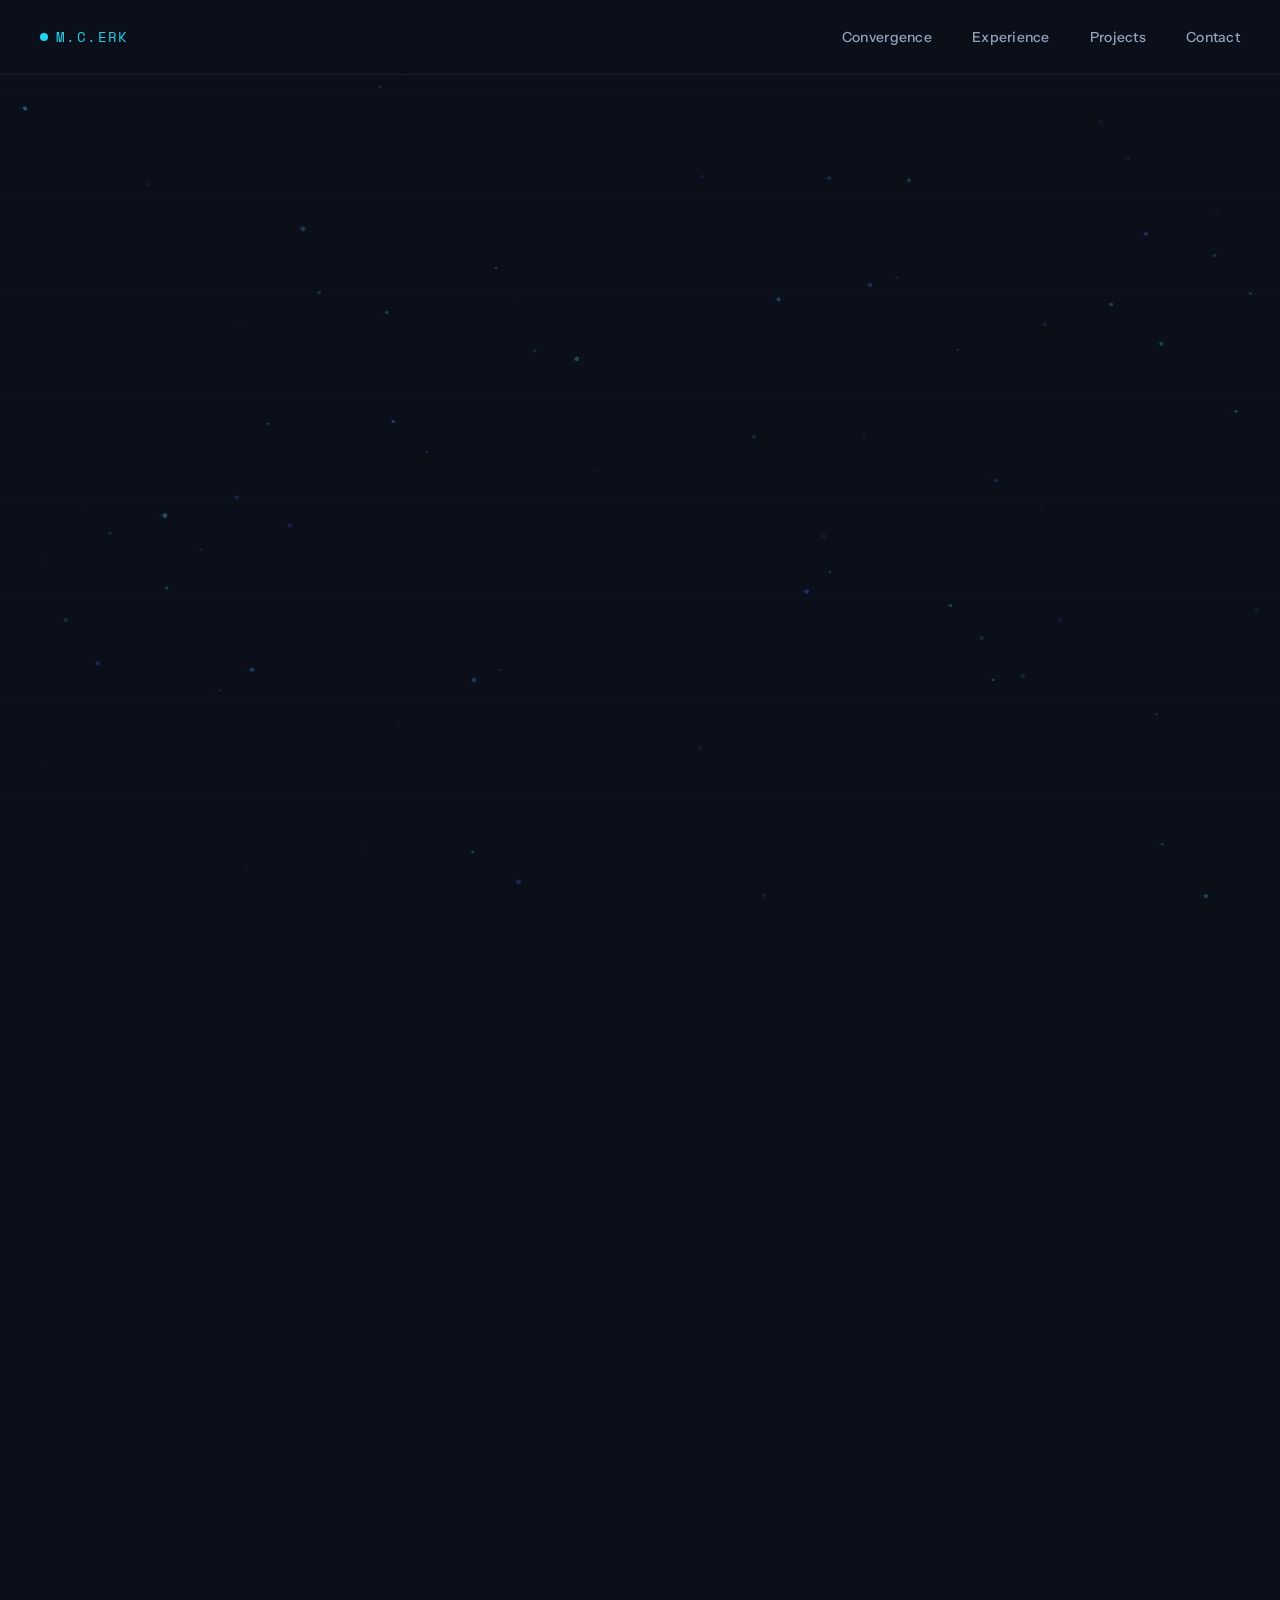
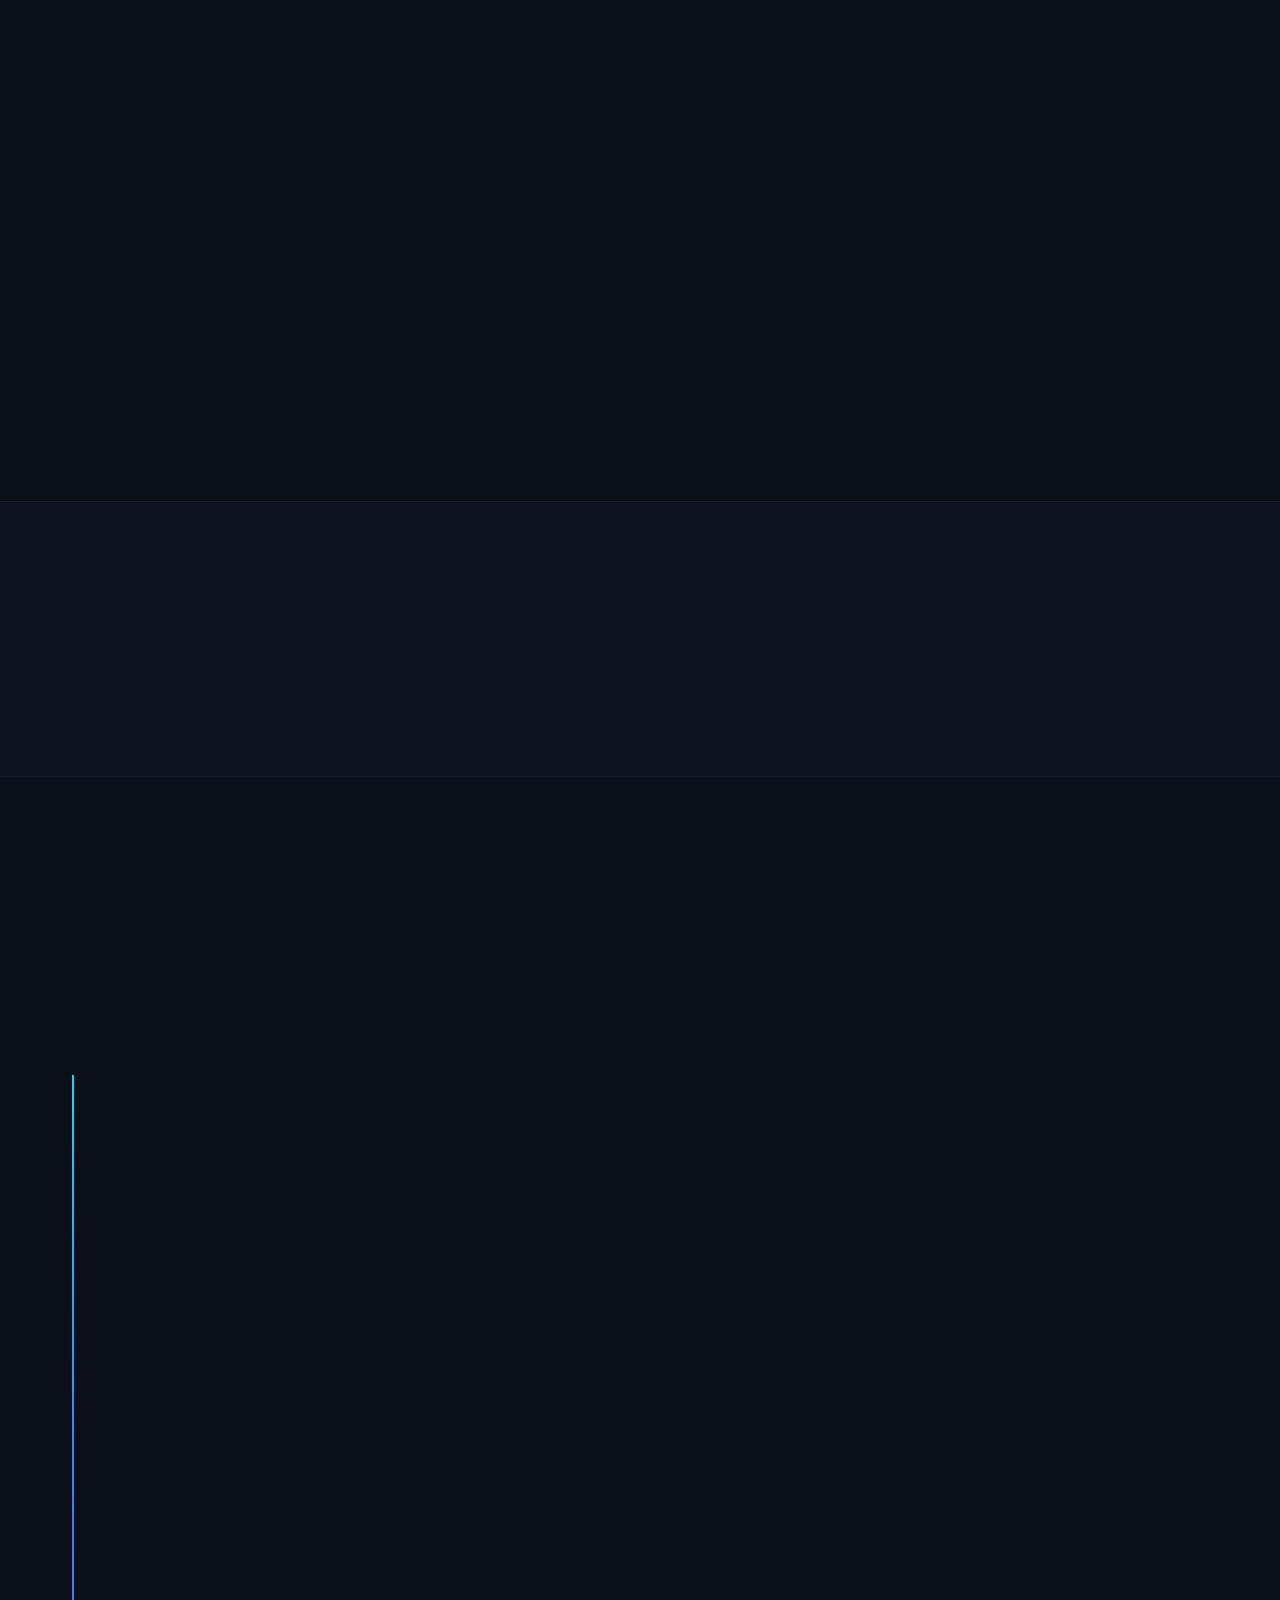
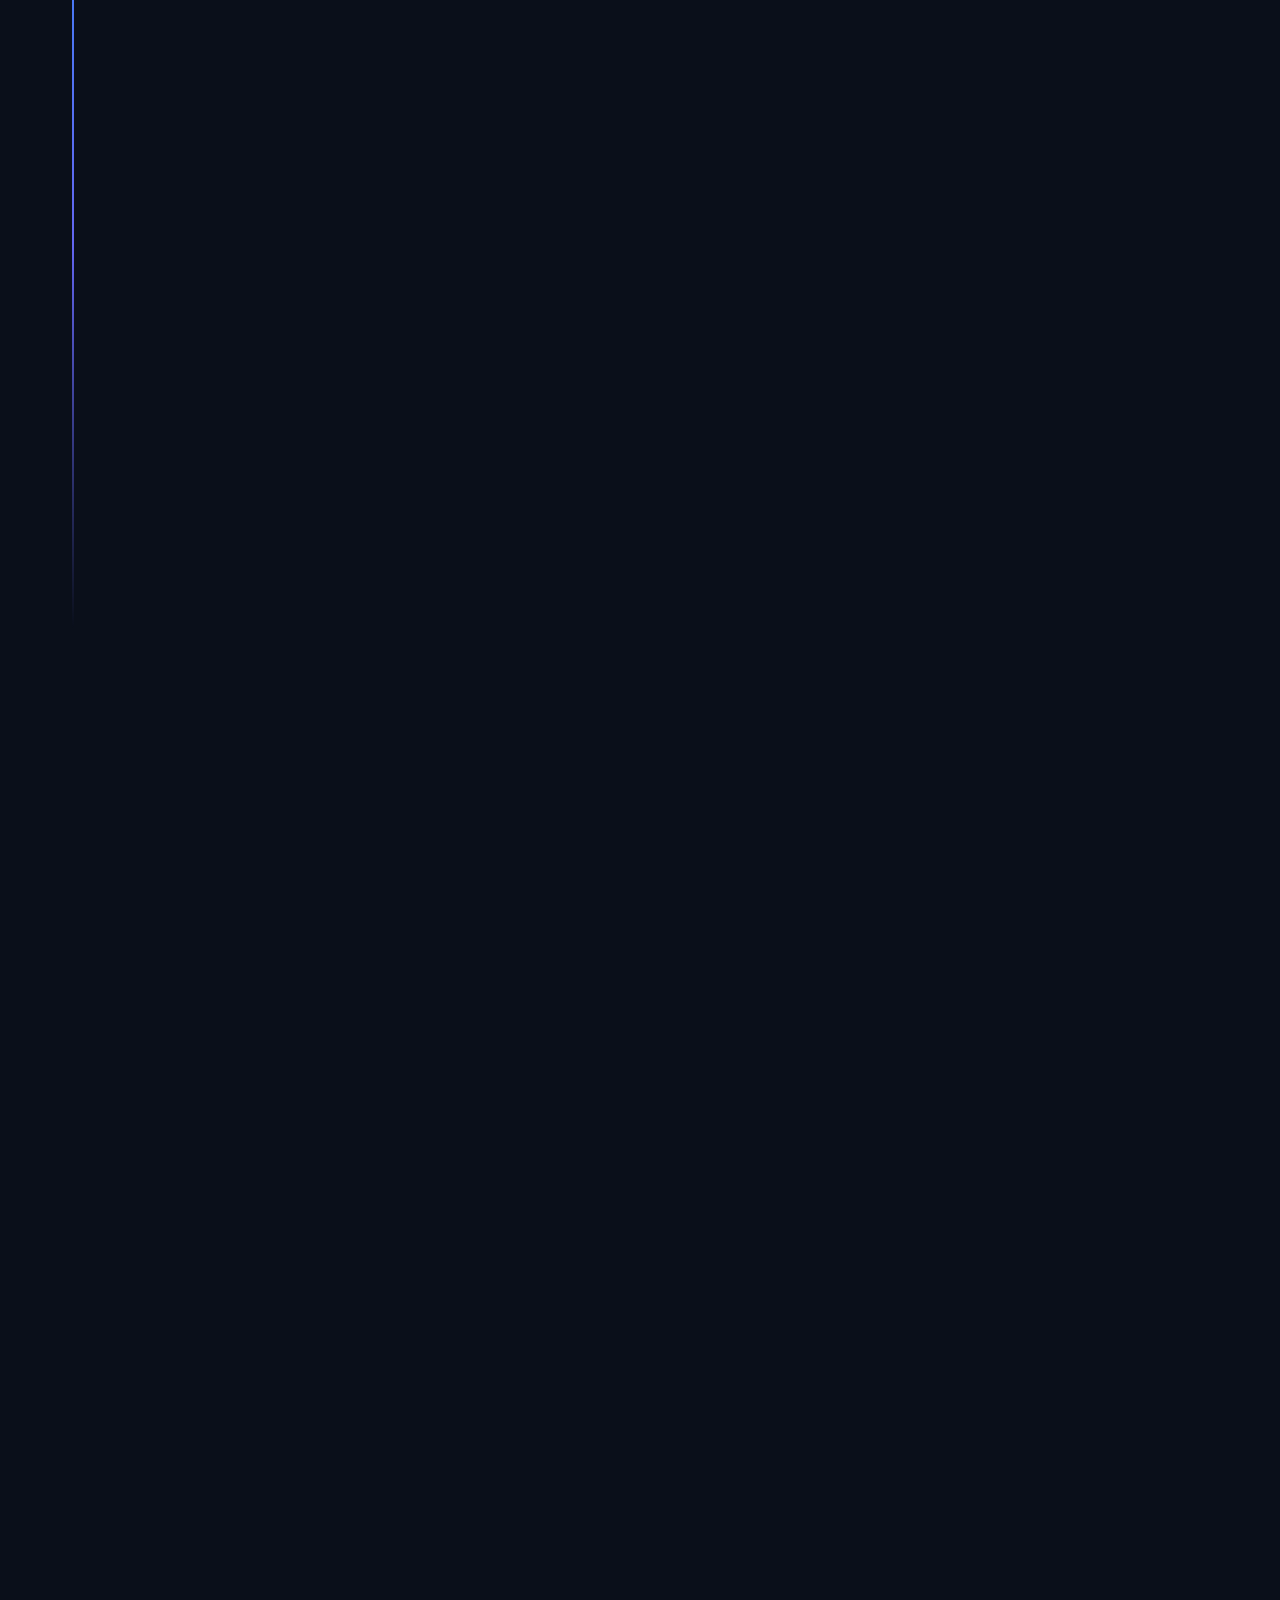
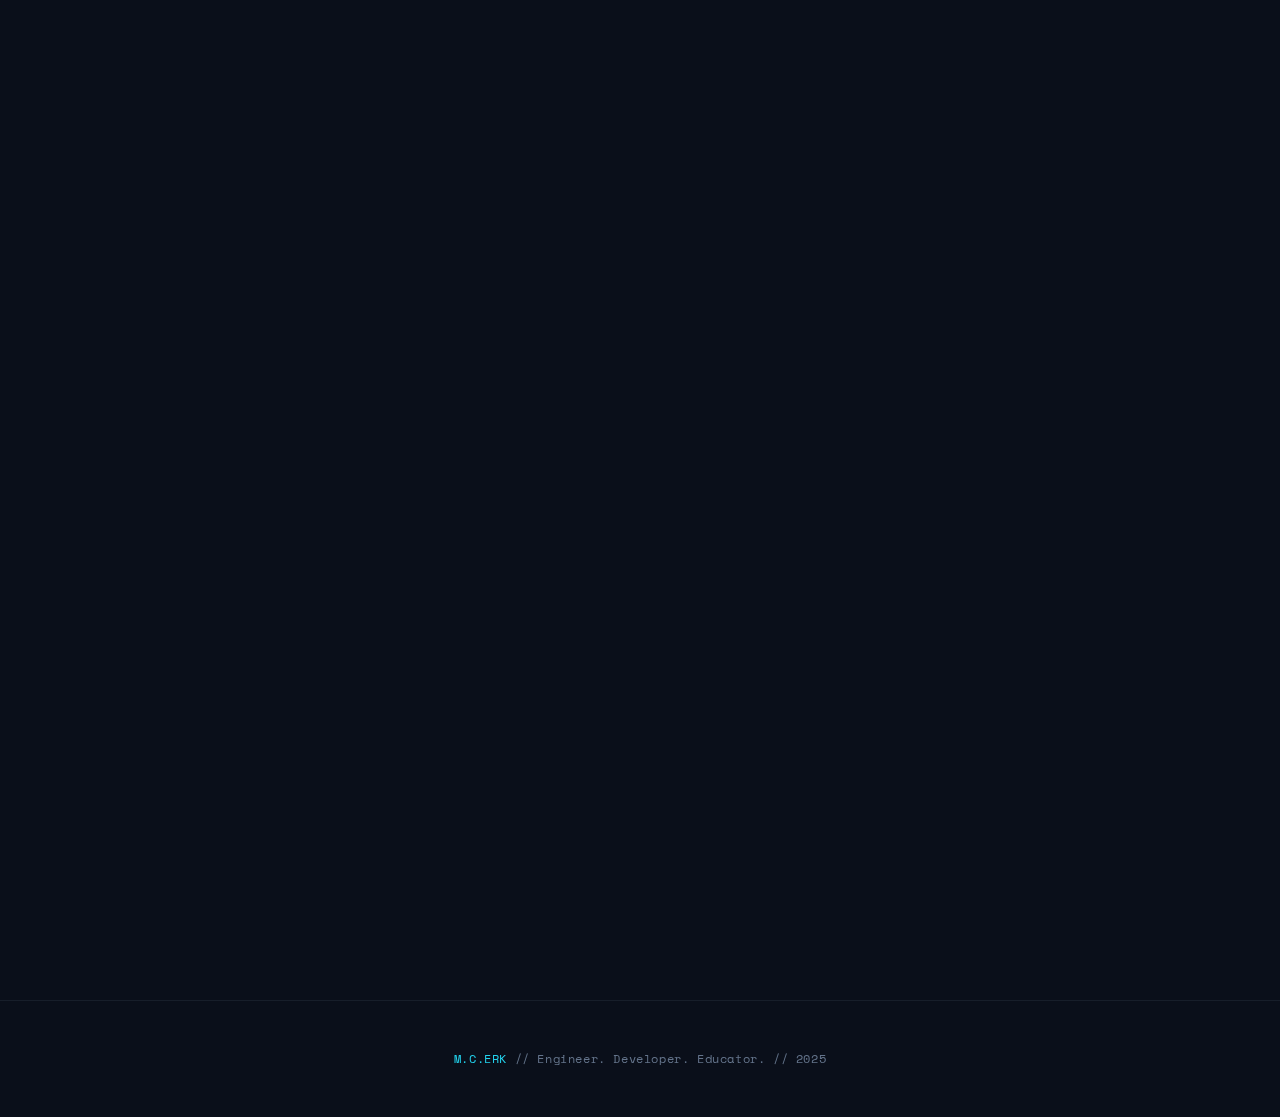
<file: index.html>
<!DOCTYPE html>
<html lang="en">

<head>
    <meta charset="UTF-8">
    <meta name="viewport" content="width=device-width, initial-scale=1.0">
    <title>Murat Can Erk | Engineer. Developer. Educator.</title>
    <link rel="preconnect" href="https://fonts.googleapis.com">
    <link rel="preconnect" href="https://fonts.gstatic.com" crossorigin>
    <link
        href="https://fonts.googleapis.com/css2?family=Instrument+Sans:wght@400;500;600;700&family=Space+Mono:wght@400;700&display=swap"
        rel="stylesheet">
    <style>
        :root {
            --bg-primary: #0a0f1a;
            --bg-secondary: #0d1321;
            --bg-card: #111827;
            --flow-cyan: #22d3ee;
            --flow-blue: #3b82f6;
            --flow-indigo: #6366f1;
            --text-primary: #f1f5f9;
            --text-secondary: #94a3b8;
            --text-muted: #64748b;
            --border-subtle: rgba(148, 163, 184, 0.1);
            --gradient-flow: linear-gradient(135deg, var(--flow-cyan), var(--flow-blue), var(--flow-indigo));
        }

        * {
            margin: 0;
            padding: 0;
            box-sizing: border-box;
        }

        html {
            scroll-behavior: smooth;
        }

        body {
            font-family: 'Instrument Sans', -apple-system, sans-serif;
            background: var(--bg-primary);
            color: var(--text-primary);
            line-height: 1.6;
            overflow-x: hidden;
        }

        ::selection {
            background: var(--flow-cyan);
            color: var(--bg-primary);
        }

        /* Flow Canvas Background */
        #flow-canvas {
            position: fixed;
            top: 0;
            left: 0;
            width: 100%;
            height: 100%;
            z-index: 0;
            opacity: 0.6;
        }

        /* Streamline Grid Overlay */
        .streamline-grid {
            position: fixed;
            top: 0;
            left: 0;
            width: 100%;
            height: 100%;
            z-index: 1;
            pointer-events: none;
            background:
                repeating-linear-gradient(0deg,
                    transparent,
                    transparent 100px,
                    rgba(34, 211, 238, 0.02) 100px,
                    rgba(34, 211, 238, 0.02) 101px);
        }

        /* Main Layout */
        .container {
            max-width: 1200px;
            margin: 0 auto;
            padding: 0 2rem;
            position: relative;
            z-index: 10;
        }

        /* Navigation */
        nav {
            position: fixed;
            top: 0;
            left: 0;
            right: 0;
            z-index: 100;
            padding: 1.5rem 2rem;
            background: rgba(10, 15, 26, 0.8);
            backdrop-filter: blur(20px);
            border-bottom: 1px solid var(--border-subtle);
            transition: all 0.4s ease;
        }

        nav.scrolled {
            padding: 1rem 2rem;
        }

        .nav-inner {
            max-width: 1200px;
            margin: 0 auto;
            display: flex;
            justify-content: space-between;
            align-items: center;
        }

        .logo {
            font-family: 'Space Mono', monospace;
            font-size: 0.875rem;
            letter-spacing: 0.1em;
            color: var(--flow-cyan);
            display: flex;
            align-items: center;
            gap: 0.5rem;
        }

        .logo::before {
            content: '';
            width: 8px;
            height: 8px;
            background: var(--flow-cyan);
            border-radius: 50%;
            animation: pulse-glow 2s ease-in-out infinite;
        }

        @keyframes pulse-glow {

            0%,
            100% {
                box-shadow: 0 0 0 0 rgba(34, 211, 238, 0.4);
            }

            50% {
                box-shadow: 0 0 0 8px rgba(34, 211, 238, 0);
            }
        }

        .nav-links {
            display: flex;
            gap: 2.5rem;
            list-style: none;
        }

        .nav-links a {
            color: var(--text-secondary);
            text-decoration: none;
            font-size: 0.875rem;
            font-weight: 500;
            letter-spacing: 0.02em;
            transition: color 0.3s ease;
            position: relative;
        }

        .nav-links a::after {
            content: '';
            position: absolute;
            bottom: -4px;
            left: 0;
            width: 0;
            height: 1px;
            background: var(--gradient-flow);
            transition: width 0.3s ease;
        }

        .nav-links a:hover {
            color: var(--text-primary);
        }

        .nav-links a:hover::after {
            width: 100%;
        }

        /* Hero Section */
        .hero {
            min-height: 100vh;
            display: flex;
            align-items: center;
            padding: 8rem 0 4rem;
            position: relative;
        }

        .hero-content {
            max-width: 800px;
        }

        .hero-tag {
            font-family: 'Space Mono', monospace;
            font-size: 0.75rem;
            letter-spacing: 0.2em;
            color: var(--flow-cyan);
            text-transform: uppercase;
            margin-bottom: 1.5rem;
            display: flex;
            align-items: center;
            gap: 1rem;
            opacity: 0;
            animation: flow-in 0.8s ease forwards;
            animation-delay: 0.2s;
        }

        .hero-tag::before {
            content: '';
            width: 40px;
            height: 1px;
            background: var(--gradient-flow);
        }

        @keyframes flow-in {
            from {
                opacity: 0;
                transform: translateX(-20px);
            }

            to {
                opacity: 1;
                transform: translateX(0);
            }
        }

        .hero h1 {
            font-size: clamp(2.5rem, 6vw, 4.5rem);
            font-weight: 700;
            line-height: 1.1;
            margin-bottom: 1.5rem;
            opacity: 0;
            animation: flow-up 0.8s ease forwards;
            animation-delay: 0.4s;
        }

        @keyframes flow-up {
            from {
                opacity: 0;
                transform: translateY(30px);
            }

            to {
                opacity: 1;
                transform: translateY(0);
            }
        }

        .hero h1 .gradient-text {
            background: var(--gradient-flow);
            -webkit-background-clip: text;
            -webkit-text-fill-color: transparent;
            background-clip: text;
        }

        .hero-description {
            font-size: 1.25rem;
            color: var(--text-secondary);
            max-width: 600px;
            margin-bottom: 2.5rem;
            opacity: 0;
            animation: flow-up 0.8s ease forwards;
            animation-delay: 0.6s;
        }

        .hero-cta {
            display: flex;
            gap: 1rem;
            flex-wrap: wrap;
            opacity: 0;
            animation: flow-up 0.8s ease forwards;
            animation-delay: 0.8s;
        }

        .btn {
            display: inline-flex;
            align-items: center;
            gap: 0.5rem;
            padding: 1rem 2rem;
            font-family: 'Space Mono', monospace;
            font-size: 0.875rem;
            text-decoration: none;
            border-radius: 4px;
            transition: all 0.3s ease;
            cursor: pointer;
            border: none;
        }

        .btn-primary {
            background: var(--gradient-flow);
            color: var(--bg-primary);
            font-weight: 600;
        }

        .btn-primary:hover {
            transform: translateY(-2px);
            box-shadow: 0 10px 40px rgba(34, 211, 238, 0.3);
        }

        .btn-secondary {
            background: transparent;
            color: var(--text-primary);
            border: 1px solid var(--border-subtle);
        }

        .btn-secondary:hover {
            border-color: var(--flow-cyan);
            background: rgba(34, 211, 238, 0.05);
        }

        /* Convergence Diagram */
        .convergence {
            padding: 8rem 0;
            position: relative;
        }

        .convergence-title {
            text-align: center;
            margin-bottom: 4rem;
        }

        .convergence-title h2 {
            font-size: clamp(1.75rem, 4vw, 2.5rem);
            font-weight: 600;
            margin-bottom: 1rem;
        }

        .convergence-title p {
            color: var(--text-secondary);
            max-width: 600px;
            margin: 0 auto;
        }

        .convergence-visual {
            display: grid;
            grid-template-columns: repeat(3, 1fr);
            gap: 2rem;
            position: relative;
            margin-bottom: 4rem;
        }

        @media (max-width: 768px) {
            .convergence-visual {
                grid-template-columns: 1fr;
            }
        }

        .pillar {
            background: var(--bg-card);
            border: 1px solid var(--border-subtle);
            border-radius: 12px;
            padding: 2.5rem;
            position: relative;
            overflow: hidden;
            transition: all 0.4s ease;
        }

        .pillar::before {
            content: '';
            position: absolute;
            top: 0;
            left: 0;
            right: 0;
            height: 3px;
            background: var(--gradient-flow);
            opacity: 0;
            transition: opacity 0.4s ease;
        }

        .pillar:hover {
            transform: translateY(-8px);
            border-color: rgba(34, 211, 238, 0.3);
        }

        .pillar:hover::before {
            opacity: 1;
        }

        .pillar-icon {
            width: 56px;
            height: 56px;
            background: rgba(34, 211, 238, 0.1);
            border-radius: 12px;
            display: flex;
            align-items: center;
            justify-content: center;
            margin-bottom: 1.5rem;
            position: relative;
        }

        .pillar-icon svg {
            width: 28px;
            height: 28px;
            stroke: var(--flow-cyan);
        }

        /* Flow lines emanating from pillar icons */
        .pillar-icon::after {
            content: '';
            position: absolute;
            width: 60px;
            height: 60px;
            border: 1px solid rgba(34, 211, 238, 0.2);
            border-radius: 50%;
            animation: ripple 2s ease-out infinite;
        }

        @keyframes ripple {
            0% {
                transform: scale(1);
                opacity: 1;
            }

            100% {
                transform: scale(1.8);
                opacity: 0;
            }
        }

        .pillar h3 {
            font-size: 1.25rem;
            font-weight: 600;
            margin-bottom: 0.75rem;
            color: var(--text-primary);
        }

        .pillar p {
            color: var(--text-secondary);
            font-size: 0.95rem;
            line-height: 1.7;
        }

        .pillar-tags {
            display: flex;
            flex-wrap: wrap;
            gap: 0.5rem;
            margin-top: 1.5rem;
        }

        .pillar-tag {
            font-family: 'Space Mono', monospace;
            font-size: 0.7rem;
            padding: 0.35rem 0.75rem;
            background: rgba(34, 211, 238, 0.08);
            border: 1px solid rgba(34, 211, 238, 0.15);
            border-radius: 4px;
            color: var(--flow-cyan);
        }

        /* Center convergence point */
        .convergence-center {
            background: var(--bg-card);
            border: 2px solid var(--flow-cyan);
            border-radius: 16px;
            padding: 3rem;
            text-align: center;
            max-width: 500px;
            margin: 0 auto;
            position: relative;
        }

        .convergence-center::before {
            content: '';
            position: absolute;
            inset: -2px;
            border-radius: 18px;
            background: var(--gradient-flow);
            z-index: -1;
            opacity: 0.3;
            filter: blur(20px);
        }

        .convergence-center h3 {
            font-size: 1.5rem;
            font-weight: 600;
            margin-bottom: 1rem;
            background: var(--gradient-flow);
            -webkit-background-clip: text;
            -webkit-text-fill-color: transparent;
            background-clip: text;
        }

        .convergence-center p {
            color: var(--text-secondary);
        }

        /* Flow lines connecting pillars to center */
        .flow-connector {
            display: none;
        }

        @media (min-width: 769px) {
            .flow-connector {
                display: block;
                position: absolute;
                top: 50%;
                left: 50%;
                transform: translate(-50%, -50%);
                width: 100%;
                height: 100%;
                pointer-events: none;
                z-index: -1;
            }

            .flow-connector svg {
                width: 100%;
                height: 100%;
            }

            .flow-line {
                stroke: url(#flowGradient);
                stroke-width: 1;
                fill: none;
                stroke-dasharray: 8, 4;
                animation: dash-flow 20s linear infinite;
            }

            @keyframes dash-flow {
                to {
                    stroke-dashoffset: -100;
                }
            }
        }

        /* Experience Timeline */
        .experience {
            padding: 8rem 0;
        }

        .section-header {
            margin-bottom: 4rem;
        }

        .section-header h2 {
            font-size: clamp(1.75rem, 4vw, 2.5rem);
            font-weight: 600;
            margin-bottom: 1rem;
        }

        .section-header p {
            color: var(--text-secondary);
            max-width: 600px;
        }

        .timeline {
            position: relative;
            padding-left: 2rem;
        }

        .timeline::before {
            content: '';
            position: absolute;
            left: 0;
            top: 0;
            bottom: 0;
            width: 2px;
            background: linear-gradient(to bottom, var(--flow-cyan), var(--flow-blue), var(--flow-indigo), transparent);
        }

        .timeline-item {
            position: relative;
            padding-bottom: 3rem;
            opacity: 0;
            transform: translateX(-20px);
            transition: all 0.6s ease;
        }

        .timeline-item.visible {
            opacity: 1;
            transform: translateX(0);
        }

        .timeline-item::before {
            content: '';
            position: absolute;
            left: -2rem;
            top: 0.5rem;
            width: 12px;
            height: 12px;
            background: var(--bg-primary);
            border: 2px solid var(--flow-cyan);
            border-radius: 50%;
            transform: translateX(-5px);
        }

        .timeline-item:hover::before {
            background: var(--flow-cyan);
            box-shadow: 0 0 20px var(--flow-cyan);
        }

        .timeline-date {
            font-family: 'Space Mono', monospace;
            font-size: 0.75rem;
            color: var(--flow-cyan);
            letter-spacing: 0.1em;
            margin-bottom: 0.5rem;
        }

        .timeline-content {
            background: var(--bg-card);
            border: 1px solid var(--border-subtle);
            border-radius: 12px;
            padding: 1.5rem;
            transition: all 0.3s ease;
        }

        .timeline-content:hover {
            border-color: rgba(34, 211, 238, 0.3);
        }

        .timeline-title {
            font-size: 1.125rem;
            font-weight: 600;
            margin-bottom: 0.25rem;
        }

        .timeline-company {
            color: var(--text-secondary);
            font-size: 0.9rem;
            margin-bottom: 1rem;
        }

        .timeline-description {
            color: var(--text-secondary);
            font-size: 0.9rem;
            line-height: 1.7;
        }

        .timeline-skills {
            display: flex;
            flex-wrap: wrap;
            gap: 0.5rem;
            margin-top: 1rem;
        }

        .skill-tag {
            font-family: 'Space Mono', monospace;
            font-size: 0.65rem;
            padding: 0.25rem 0.6rem;
            background: rgba(99, 102, 241, 0.1);
            border: 1px solid rgba(99, 102, 241, 0.2);
            border-radius: 3px;
            color: var(--flow-indigo);
        }

        /* Projects Grid */
        .projects {
            padding: 8rem 0;
        }

        .projects-grid {
            display: grid;
            grid-template-columns: repeat(auto-fit, minmax(350px, 1fr));
            gap: 2rem;
        }

        .project-card {
            background: var(--bg-card);
            border: 1px solid var(--border-subtle);
            border-radius: 16px;
            overflow: hidden;
            transition: all 0.4s ease;
            position: relative;
        }

        .project-card::before {
            content: '';
            position: absolute;
            inset: 0;
            background: var(--gradient-flow);
            opacity: 0;
            transition: opacity 0.4s ease;
        }

        .project-card:hover {
            transform: translateY(-8px);
        }

        .project-card:hover::before {
            opacity: 0.03;
        }

        .project-visual {
            height: 200px;
            background: linear-gradient(135deg, rgba(34, 211, 238, 0.1), rgba(99, 102, 241, 0.1));
            position: relative;
            overflow: hidden;
        }

        .project-visual::before {
            content: '';
            position: absolute;
            inset: 0;
            background: url("data:image/svg+xml,%3Csvg width='60' height='60' viewBox='0 0 60 60' xmlns='http://www.w3.org/2000/svg'%3E%3Cpath d='M0 30 Q15 20 30 30 T60 30' stroke='rgba(34, 211, 238, 0.15)' fill='none' stroke-width='1'/%3E%3C/svg%3E");
            animation: flow-pattern 10s linear infinite;
        }

        @keyframes flow-pattern {
            from {
                transform: translateX(0);
            }

            to {
                transform: translateX(-60px);
            }
        }

        .project-category {
            position: absolute;
            top: 1rem;
            left: 1rem;
            font-family: 'Space Mono', monospace;
            font-size: 0.65rem;
            padding: 0.35rem 0.75rem;
            background: rgba(10, 15, 26, 0.9);
            border: 1px solid var(--flow-cyan);
            border-radius: 4px;
            color: var(--flow-cyan);
            letter-spacing: 0.1em;
        }

        .project-body {
            padding: 1.5rem;
            position: relative;
            z-index: 1;
        }

        .project-title {
            font-size: 1.25rem;
            font-weight: 600;
            margin-bottom: 0.75rem;
        }

        .project-description {
            color: var(--text-secondary);
            font-size: 0.9rem;
            line-height: 1.7;
            margin-bottom: 1rem;
        }

        .project-meta {
            display: flex;
            justify-content: space-between;
            align-items: center;
            padding-top: 1rem;
            border-top: 1px solid var(--border-subtle);
        }

        .project-tech {
            display: flex;
            gap: 0.5rem;
        }

        .tech-dot {
            width: 8px;
            height: 8px;
            border-radius: 50%;
        }

        .tech-dot.ai {
            background: var(--flow-cyan);
        }

        .tech-dot.auto {
            background: var(--flow-blue);
        }

        .tech-dot.edu {
            background: var(--flow-indigo);
        }

        /* Metrics Section */
        .metrics {
            padding: 6rem 0;
            background: var(--bg-secondary);
            border-top: 1px solid var(--border-subtle);
            border-bottom: 1px solid var(--border-subtle);
        }

        .metrics-grid {
            display: grid;
            grid-template-columns: repeat(auto-fit, minmax(200px, 1fr));
            gap: 3rem;
        }

        .metric-item {
            text-align: center;
        }

        .metric-value {
            font-size: clamp(2.5rem, 5vw, 3.5rem);
            font-weight: 700;
            background: var(--gradient-flow);
            -webkit-background-clip: text;
            -webkit-text-fill-color: transparent;
            background-clip: text;
            line-height: 1;
            margin-bottom: 0.5rem;
        }

        .metric-label {
            font-family: 'Space Mono', monospace;
            font-size: 0.7rem;
            color: var(--text-muted);
            letter-spacing: 0.15em;
            text-transform: uppercase;
        }

        /* Contact Section */
        .contact {
            padding: 8rem 0;
            text-align: center;
        }

        .contact h2 {
            font-size: clamp(2rem, 5vw, 3rem);
            font-weight: 600;
            margin-bottom: 1rem;
        }

        .contact p {
            color: var(--text-secondary);
            max-width: 500px;
            margin: 0 auto 2.5rem;
        }

        .contact-links {
            display: flex;
            justify-content: center;
            gap: 1.5rem;
            flex-wrap: wrap;
        }

        .contact-link {
            display: inline-flex;
            align-items: center;
            gap: 0.75rem;
            padding: 1rem 1.5rem;
            background: var(--bg-card);
            border: 1px solid var(--border-subtle);
            border-radius: 8px;
            color: var(--text-primary);
            text-decoration: none;
            font-size: 0.9rem;
            transition: all 0.3s ease;
        }

        .contact-link:hover {
            border-color: var(--flow-cyan);
            transform: translateY(-4px);
        }

        .contact-link svg {
            width: 20px;
            height: 20px;
            stroke: var(--flow-cyan);
        }

        /* Footer */
        footer {
            padding: 3rem 0;
            border-top: 1px solid var(--border-subtle);
            text-align: center;
        }

        .footer-content {
            font-family: 'Space Mono', monospace;
            font-size: 0.75rem;
            color: var(--text-muted);
            letter-spacing: 0.05em;
        }

        .footer-content span {
            color: var(--flow-cyan);
        }

        /* Scroll Reveal Animations */
        .reveal {
            opacity: 0;
            transform: translateY(40px);
            transition: all 0.8s cubic-bezier(0.4, 0, 0.2, 1);
        }

        .reveal.visible {
            opacity: 1;
            transform: translateY(0);
        }

        /* Mobile Navigation */
        .mobile-toggle {
            display: none;
            background: none;
            border: none;
            cursor: pointer;
            padding: 0.5rem;
        }

        .mobile-toggle span {
            display: block;
            width: 24px;
            height: 2px;
            background: var(--text-primary);
            margin: 5px 0;
            transition: all 0.3s ease;
        }

        @media (max-width: 768px) {
            .mobile-toggle {
                display: block;
            }

            .nav-links {
                position: fixed;
                top: 60px;
                left: 0;
                right: 0;
                background: rgba(10, 15, 26, 0.98);
                flex-direction: column;
                padding: 2rem;
                gap: 1.5rem;
                transform: translateY(-100%);
                opacity: 0;
                transition: all 0.4s ease;
                pointer-events: none;
            }

            .nav-links.active {
                transform: translateY(0);
                opacity: 1;
                pointer-events: all;
            }

            .projects-grid {
                grid-template-columns: 1fr;
            }
        }

        /* Custom Scrollbar */
        ::-webkit-scrollbar {
            width: 8px;
        }

        ::-webkit-scrollbar-track {
            background: var(--bg-primary);
        }

        ::-webkit-scrollbar-thumb {
            background: var(--bg-card);
            border-radius: 4px;
        }

        ::-webkit-scrollbar-thumb:hover {
            background: var(--flow-cyan);
        }
    </style>
</head>

<body>
    <!-- Flow Particle Canvas -->
    <canvas id="flow-canvas"></canvas>
    <div class="streamline-grid"></div>

    <!-- Navigation -->
    <nav id="navbar">
        <div class="nav-inner">
            <div class="logo">M.C.ERK</div>
            <ul class="nav-links" id="nav-links">
                <li><a href="#convergence">Convergence</a></li>
                <li><a href="#experience">Experience</a></li>
                <li><a href="#projects">Projects</a></li>
                <li><a href="#contact">Contact</a></li>
            </ul>
            <button class="mobile-toggle" id="mobile-toggle" aria-label="Toggle menu">
                <span></span>
                <span></span>
                <span></span>
            </button>
        </div>
    </nav>

    <!-- Hero Section -->
    <section class="hero">
        <div class="container">
            <div class="hero-content">
                <div class="hero-tag">Automotive Engineer | AI Developer | Educator</div>
                <h1>
                    Where <span class="gradient-text">Engineering</span>,<br>
                    Intelligence, and<br>
                    Teaching <span class="gradient-text">Converge</span>
                </h1>
                <p class="hero-description">
                    I build at the intersection of AI systems, automotive engineering, and STEM education.
                    From developing intelligent automation tools to teaching aerodynamics, I create solutions
                    that bridge technical depth with human understanding.
                </p>
                <div class="hero-cta">
                    <a href="#projects" class="btn btn-primary">View Projects</a>
                    <a href="#contact" class="btn btn-secondary">Get in Touch</a>
                </div>
            </div>
        </div>
    </section>

    <!-- Convergence Section -->
    <section class="convergence" id="convergence">
        <div class="container">
            <div class="convergence-title reveal">
                <h2>Three Disciplines, One Practice</h2>
                <p>Each domain informs and strengthens the others, creating a unified approach to problem-solving.</p>
            </div>

            <div class="convergence-visual">
                <!-- AI Pillar -->
                <div class="pillar reveal">
                    <div class="pillar-icon">
                        <svg viewBox="0 0 24 24" fill="none" stroke-width="1.5" stroke-linecap="round"
                            stroke-linejoin="round">
                            <path d="M12 2a4 4 0 0 1 4 4v2a4 4 0 0 1-8 0V6a4 4 0 0 1 4-4z" />
                            <path d="M12 12v10" />
                            <path d="M8 22h8" />
                            <path d="M7 12h10" />
                            <circle cx="12" cy="17" r="1" />
                        </svg>
                    </div>
                    <h3>Artificial Intelligence</h3>
                    <p>Developing AI-driven tools that automate workflows, analyze data patterns, and enhance
                        decision-making across engineering and educational contexts.</p>
                    <div class="pillar-tags">
                        <span class="pillar-tag">OpenAI API</span>
                        <span class="pillar-tag">Python</span>
                        <span class="pillar-tag">Automation</span>
                    </div>
                </div>

                <!-- Automotive Pillar -->
                <div class="pillar reveal">
                    <div class="pillar-icon">
                        <svg viewBox="0 0 24 24" fill="none" stroke-width="1.5" stroke-linecap="round"
                            stroke-linejoin="round">
                            <path d="M5 17h14" />
                            <path d="M6 9l2-4h8l2 4" />
                            <path d="M4 17V9h16v8" />
                            <circle cx="7" cy="17" r="2" />
                            <circle cx="17" cy="17" r="2" />
                        </svg>
                    </div>
                    <h3>Automotive Engineering</h3>
                    <p>Applying materials science, structural design, and simulation methodologies to advance vehicle
                        performance and durability research.</p>
                    <div class="pillar-tags">
                        <span class="pillar-tag">CFD</span>
                        <span class="pillar-tag">CATIA</span>
                        <span class="pillar-tag">Tribology</span>
                    </div>
                </div>

                <!-- Education Pillar -->
                <div class="pillar reveal">
                    <div class="pillar-icon">
                        <svg viewBox="0 0 24 24" fill="none" stroke-width="1.5" stroke-linecap="round"
                            stroke-linejoin="round">
                            <path d="M22 10v6M2 10l10-5 10 5-10 5z" />
                            <path d="M6 12v5c3 3 9 3 12 0v-5" />
                        </svg>
                    </div>
                    <h3>STEM Education</h3>
                    <p>Translating complex engineering principles into accessible knowledge, guiding the next generation
                        through hands-on aviation and aerodynamics training.</p>
                    <div class="pillar-tags">
                        <span class="pillar-tag">Aerodynamics</span>
                        <span class="pillar-tag">Mentorship</span>
                        <span class="pillar-tag">Projects</span>
                    </div>
                </div>
            </div>

            <div class="convergence-center reveal">
                <h3>The Synthesis</h3>
                <p>AI accelerates engineering research. Engineering grounds AI in real-world constraints. Teaching
                    deepens understanding of both. Together, they form a continuous feedback loop of innovation and
                    clarity.</p>
            </div>
        </div>
    </section>

    <!-- Metrics Section -->
    <section class="metrics">
        <div class="container">
            <div class="metrics-grid">
                <div class="metric-item reveal">
                    <div class="metric-value" data-target="50">0</div>
                    <div class="metric-label">Workflow Efficiency Gain</div>
                </div>
                <div class="metric-item reveal">
                    <div class="metric-value" data-target="30">0</div>
                    <div class="metric-label">Error Reduction</div>
                </div>
                <div class="metric-item reveal">
                    <div class="metric-value" data-target="10">0</div>
                    <div class="metric-label">Reporting Time Saved</div>
                </div>
            </div>
        </div>
    </section>

    <!-- Experience Section -->
    <section class="experience" id="experience">
        <div class="container">
            <div class="section-header reveal">
                <h2>Professional Journey</h2>
                <p>A trajectory that bridges industry, academia, and hands-on technical education.</p>
            </div>

            <div class="timeline">
                <div class="timeline-item">
                    <div class="timeline-date">Sep 2025 - Present</div>
                    <div class="timeline-content">
                        <div class="timeline-title">Aviation Department Instructor</div>
                        <div class="timeline-company">Adana Uzay Koleji</div>
                        <p class="timeline-description">
                            Delivering theoretical and practical aviation courses focused on STEM principles and
                            aerodynamics.
                            Supervising student engineering projects and coordinating aviation club activities to foster
                            hands-on technical skills and collaborative problem-solving.
                        </p>
                        <div class="timeline-skills">
                            <span class="skill-tag">Aerodynamics</span>
                            <span class="skill-tag">STEM Curriculum</span>
                            <span class="skill-tag">Project Mentorship</span>
                        </div>
                    </div>
                </div>

                <div class="timeline-item">
                    <div class="timeline-date">Sep 2024 - Present</div>
                    <div class="timeline-content">
                        <div class="timeline-title">MSc Automotive Engineering</div>
                        <div class="timeline-company">Cukurova University</div>
                        <p class="timeline-description">
                            Researching Ni-B based composite coatings with focus on microstructure, tribology, and
                            corrosion behavior. Applying advanced materials science to enhance automotive component
                            durability and performance.
                        </p>
                        <div class="timeline-skills">
                            <span class="skill-tag">Materials Science</span>
                            <span class="skill-tag">Tribology</span>
                            <span class="skill-tag">Research</span>
                        </div>
                    </div>
                </div>

                <div class="timeline-item">
                    <div class="timeline-date">Jan 2024 - Jan 2025</div>
                    <div class="timeline-content">
                        <div class="timeline-title">E-commerce and Operations Lead</div>
                        <div class="timeline-company">Igloo Yayinevi</div>
                        <p class="timeline-description">
                            Streamlined operational workflows through automation, achieving 50% workload reduction.
                            Managed platform infrastructure and designed engagement strategies that drove measurable
                            growth in user activity.
                        </p>
                        <div class="timeline-skills">
                            <span class="skill-tag">Process Automation</span>
                            <span class="skill-tag">Platform Management</span>
                            <span class="skill-tag">Analytics</span>
                        </div>
                    </div>
                </div>

                <div class="timeline-item">
                    <div class="timeline-date">Sep 2022 - Jan 2023</div>
                    <div class="timeline-content">
                        <div class="timeline-title">Project Management Office Intern</div>
                        <div class="timeline-company">Temsa Skoda Sabanci Ulasim Araclari A.S.</div>
                        <p class="timeline-description">
                            Built custom tracking dashboards using Excel, PowerBI, and D3.js for performance reporting.
                            Reduced reporting effort by 10% through automated tools and delivered milestone updates
                            for cross-functional teams.
                        </p>
                        <div class="timeline-skills">
                            <span class="skill-tag">PowerBI</span>
                            <span class="skill-tag">D3.js</span>
                            <span class="skill-tag">Data Visualization</span>
                        </div>
                    </div>
                </div>
            </div>
        </div>
    </section>

    <!-- Projects Section -->
    <section class="projects" id="projects">
        <div class="container">
            <div class="section-header reveal">
                <h2>Active Projects</h2>
                <p>Where theory meets application across AI, engineering, and education.</p>
            </div>

            <div class="projects-grid">
                <div class="project-card reveal">
                    <div class="project-visual">
                        <span class="project-category">Research</span>
                    </div>
                    <div class="project-body">
                        <h3 class="project-title">Ni-B Composite Coatings</h3>
                        <p class="project-description">
                            Thesis research investigating nickel-boron based composite coatings for enhanced
                            tribological
                            properties and corrosion resistance in automotive applications.
                        </p>
                        <div class="project-meta">
                            <div class="project-tech">
                                <span class="tech-dot auto" title="Automotive"></span>
                                <span class="tech-dot ai" title="AI Analysis"></span>
                            </div>
                            <span style="font-size: 0.75rem; color: var(--text-muted);">Ongoing</span>
                        </div>
                    </div>
                </div>

                <div class="project-card reveal">
                    <div class="project-visual">
                        <span class="project-category">Automation</span>
                    </div>
                    <div class="project-body">
                        <h3 class="project-title">Operations Automation Suite</h3>
                        <p class="project-description">
                            Implementation of workflow automation system that reduced manual workload by 50% and
                            operational
                            errors by 30% through intelligent process optimization.
                        </p>
                        <div class="project-meta">
                            <div class="project-tech">
                                <span class="tech-dot ai" title="AI"></span>
                            </div>
                            <span style="font-size: 0.75rem; color: var(--text-muted);">Completed</span>
                        </div>
                    </div>
                </div>

                <div class="project-card reveal">
                    <div class="project-visual">
                        <span class="project-category">Data</span>
                    </div>
                    <div class="project-body">
                        <h3 class="project-title">PMO Dashboard System</h3>
                        <p class="project-description">
                            Custom performance tracking dashboards built with PowerBI and D3.js, providing real-time
                            project insights for automotive manufacturing operations.
                        </p>
                        <div class="project-meta">
                            <div class="project-tech">
                                <span class="tech-dot auto" title="Automotive"></span>
                                <span class="tech-dot ai" title="AI"></span>
                            </div>
                            <span style="font-size: 0.75rem; color: var(--text-muted);">Completed</span>
                        </div>
                    </div>
                </div>

                <div class="project-card reveal">
                    <div class="project-visual">
                        <span class="project-category">Education</span>
                    </div>
                    <div class="project-body">
                        <h3 class="project-title">STEM Aviation Program</h3>
                        <p class="project-description">
                            Comprehensive aerodynamics curriculum combining theoretical foundations with hands-on
                            student engineering projects and aviation club coordination.
                        </p>
                        <div class="project-meta">
                            <div class="project-tech">
                                <span class="tech-dot edu" title="Education"></span>
                                <span class="tech-dot auto" title="Automotive/Aero"></span>
                            </div>
                            <span style="font-size: 0.75rem; color: var(--text-muted);">Ongoing</span>
                        </div>
                    </div>
                </div>
            </div>
        </div>
    </section>

    <!-- Contact Section -->
    <section class="contact" id="contact">
        <div class="container">
            <h2 class="reveal">Let's Connect</h2>
            <p class="reveal">Open to collaborations in AI development, engineering research, and educational
                initiatives.</p>
            <div class="contact-links reveal">
                <a href="mailto:muratcan.erk@gmail.com" class="contact-link">
                    <svg viewBox="0 0 24 24" fill="none" stroke-width="1.5" stroke-linecap="round"
                        stroke-linejoin="round">
                        <rect x="2" y="4" width="20" height="16" rx="2" />
                        <path d="m22 7-8.97 5.7a1.94 1.94 0 0 1-2.06 0L2 7" />
                    </svg>
                    Contact
                </a>
                <a href="https://linkedin.com/in/muratcanerk" target="_blank" rel="noopener" class="contact-link">
                    <svg viewBox="0 0 24 24" fill="none" stroke-width="1.5" stroke-linecap="round"
                        stroke-linejoin="round">
                        <path d="M16 8a6 6 0 0 1 6 6v7h-4v-7a2 2 0 0 0-2-2 2 2 0 0 0-2 2v7h-4v-7a6 6 0 0 1 6-6z" />
                        <rect width="4" height="12" x="2" y="9" />
                        <circle cx="4" cy="4" r="2" />
                    </svg>
                    LinkedIn
                </a>
            </div>
        </div>
    </section>

    <!-- Footer -->
    <footer>
        <div class="container">
            <div class="footer-content">
                <span>M.C.ERK</span> // Engineer. Developer. Educator. // 2025
            </div>
        </div>
    </footer>

    <script>
        // Flow Particle Animation
        const canvas = document.getElementById('flow-canvas');
        const ctx = canvas.getContext('2d');

        let particles = [];
        let mouse = { x: null, y: null };

        function resizeCanvas() {
            canvas.width = window.innerWidth;
            canvas.height = window.innerHeight;
        }

        window.addEventListener('resize', resizeCanvas);
        resizeCanvas();

        class Particle {
            constructor() {
                this.reset();
            }

            reset() {
                this.x = Math.random() * canvas.width;
                this.y = Math.random() * canvas.height;
                this.vx = (Math.random() - 0.3) * 0.5; // Bias toward right flow
                this.vy = (Math.random() - 0.5) * 0.2;
                this.size = Math.random() * 2 + 0.5;
                this.opacity = Math.random() * 0.5 + 0.1;
                this.hue = 180 + Math.random() * 60; // Cyan to blue range
            }

            update() {
                // Gentle flow field effect
                const angle = Math.sin(this.x * 0.005 + this.y * 0.003) * 0.3;
                this.vx += Math.cos(angle) * 0.01;
                this.vy += Math.sin(angle) * 0.01;

                // Damping
                this.vx *= 0.99;
                this.vy *= 0.99;

                this.x += this.vx;
                this.y += this.vy;

                // Wrap around
                if (this.x > canvas.width + 10) this.x = -10;
                if (this.x < -10) this.x = canvas.width + 10;
                if (this.y > canvas.height + 10) this.y = -10;
                if (this.y < -10) this.y = canvas.height + 10;
            }

            draw() {
                ctx.beginPath();
                ctx.arc(this.x, this.y, this.size, 0, Math.PI * 2);
                ctx.fillStyle = `hsla(${this.hue}, 80%, 60%, ${this.opacity})`;
                ctx.fill();

                // Draw flow trail
                ctx.beginPath();
                ctx.moveTo(this.x, this.y);
                ctx.lineTo(this.x - this.vx * 15, this.y - this.vy * 15);
                ctx.strokeStyle = `hsla(${this.hue}, 80%, 60%, ${this.opacity * 0.3})`;
                ctx.lineWidth = this.size * 0.5;
                ctx.stroke();
            }
        }

        // Initialize particles
        for (let i = 0; i < 80; i++) {
            particles.push(new Particle());
        }

        function animate() {
            ctx.clearRect(0, 0, canvas.width, canvas.height);

            particles.forEach(p => {
                p.update();
                p.draw();
            });

            // Draw connections between nearby particles
            for (let i = 0; i < particles.length; i++) {
                for (let j = i + 1; j < particles.length; j++) {
                    const dx = particles[i].x - particles[j].x;
                    const dy = particles[i].y - particles[j].y;
                    const dist = Math.sqrt(dx * dx + dy * dy);

                    if (dist < 100) {
                        ctx.beginPath();
                        ctx.moveTo(particles[i].x, particles[i].y);
                        ctx.lineTo(particles[j].x, particles[j].y);
                        ctx.strokeStyle = `hsla(190, 80%, 50%, ${(1 - dist / 100) * 0.1})`;
                        ctx.lineWidth = 0.5;
                        ctx.stroke();
                    }
                }
            }

            requestAnimationFrame(animate);
        }

        animate();

        // Scroll animations
        const revealElements = document.querySelectorAll('.reveal');
        const timelineItems = document.querySelectorAll('.timeline-item');

        const observerOptions = {
            threshold: 0.1,
            rootMargin: '0px 0px -50px 0px'
        };

        const revealObserver = new IntersectionObserver((entries) => {
            entries.forEach(entry => {
                if (entry.isIntersecting) {
                    entry.target.classList.add('visible');
                }
            });
        }, observerOptions);

        revealElements.forEach(el => revealObserver.observe(el));
        timelineItems.forEach(el => revealObserver.observe(el));

        // Counter animation
        const metricValues = document.querySelectorAll('.metric-value');

        const counterObserver = new IntersectionObserver((entries) => {
            entries.forEach(entry => {
                if (entry.isIntersecting) {
                    const target = parseInt(entry.target.dataset.target);
                    let current = 0;
                    const increment = target / 50;
                    const timer = setInterval(() => {
                        current += increment;
                        if (current >= target) {
                            entry.target.textContent = target + '%';
                            clearInterval(timer);
                        } else {
                            entry.target.textContent = Math.floor(current) + '%';
                        }
                    }, 30);
                    counterObserver.unobserve(entry.target);
                }
            });
        }, { threshold: 0.5 });

        metricValues.forEach(el => counterObserver.observe(el));

        // Navbar scroll effect
        const navbar = document.getElementById('navbar');
        window.addEventListener('scroll', () => {
            if (window.scrollY > 50) {
                navbar.classList.add('scrolled');
            } else {
                navbar.classList.remove('scrolled');
            }
        });

        // Mobile menu toggle
        const mobileToggle = document.getElementById('mobile-toggle');
        const navLinks = document.getElementById('nav-links');

        mobileToggle.addEventListener('click', () => {
            navLinks.classList.toggle('active');
        });

        // Close mobile menu on link click
        document.querySelectorAll('.nav-links a').forEach(link => {
            link.addEventListener('click', () => {
                navLinks.classList.remove('active');
            });
        });

        // Smooth scroll for anchor links
        document.querySelectorAll('a[href^="#"]').forEach(anchor => {
            anchor.addEventListener('click', function (e) {
                e.preventDefault();
                const target = document.querySelector(this.getAttribute('href'));
                if (target) {
                    target.scrollIntoView({
                        behavior: 'smooth',
                        block: 'start'
                    });
                }
            });
        });
    </script>
</body>

</html>
</file>
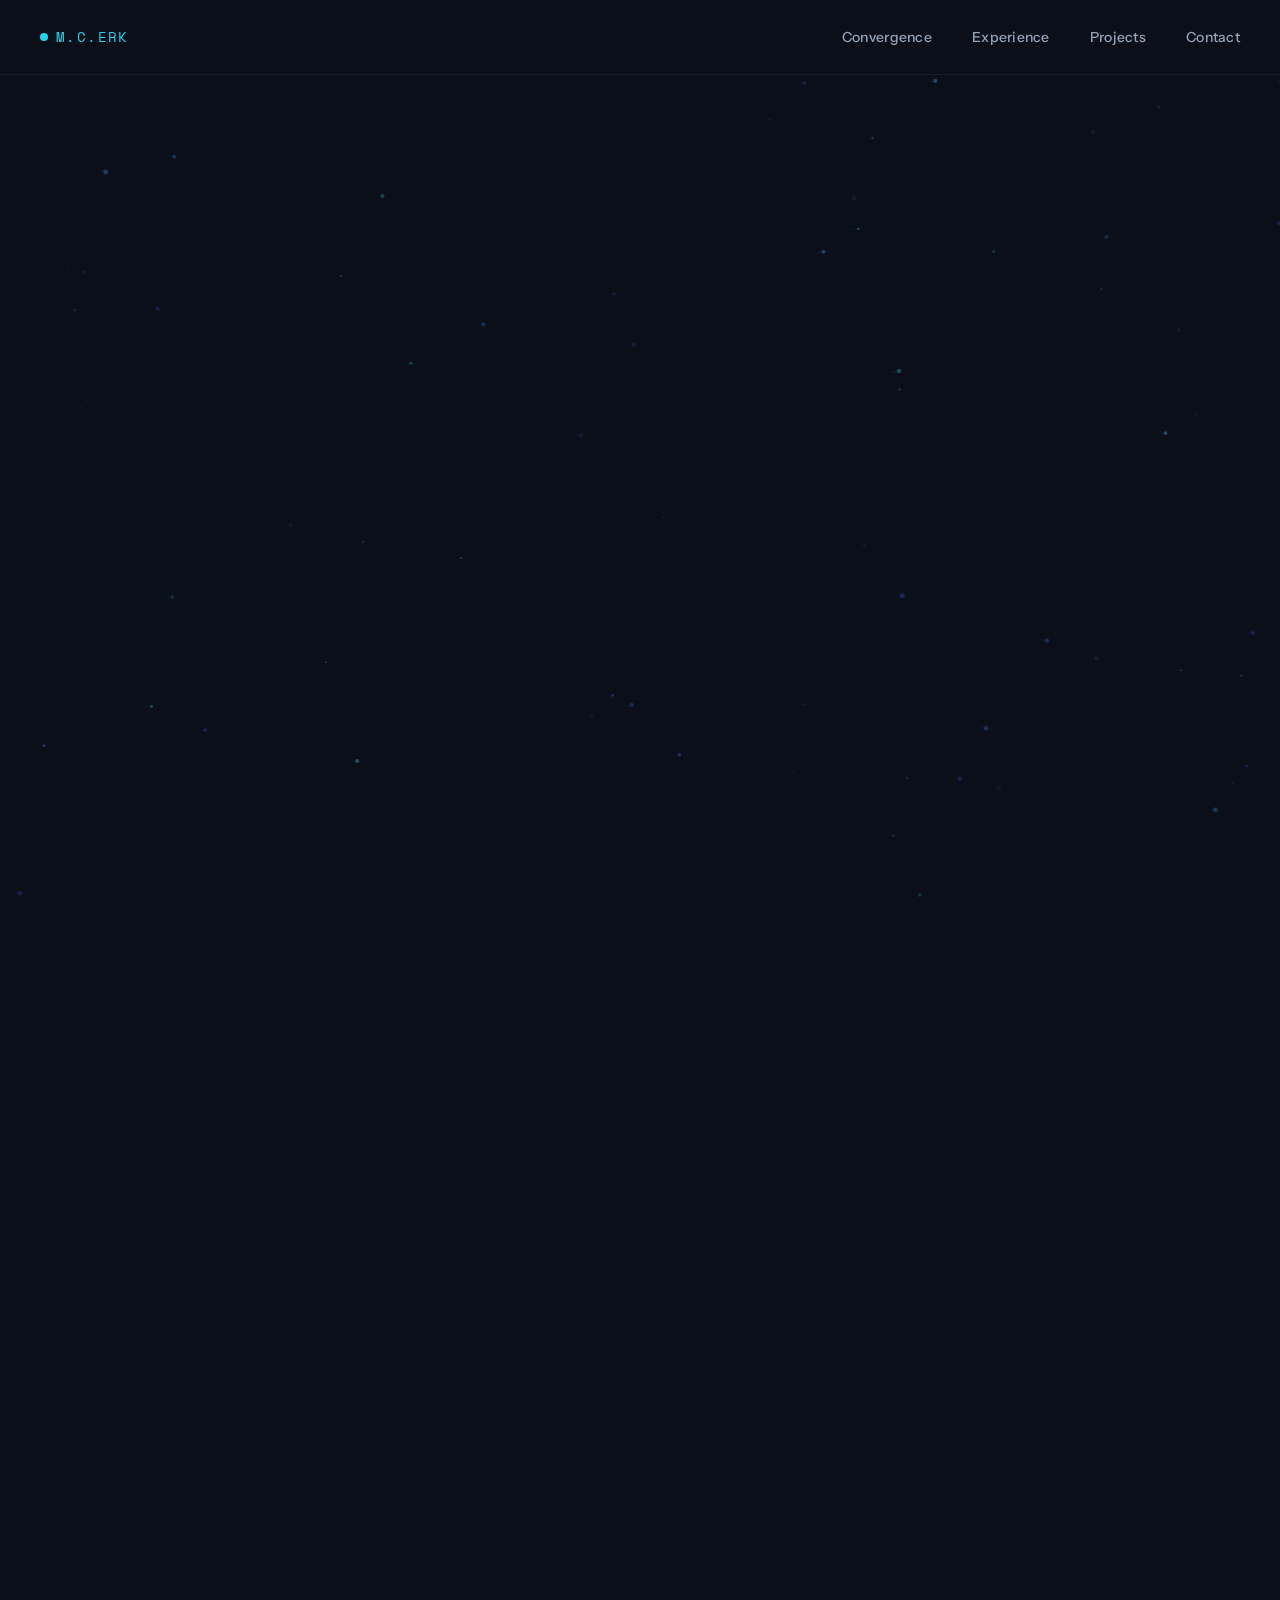
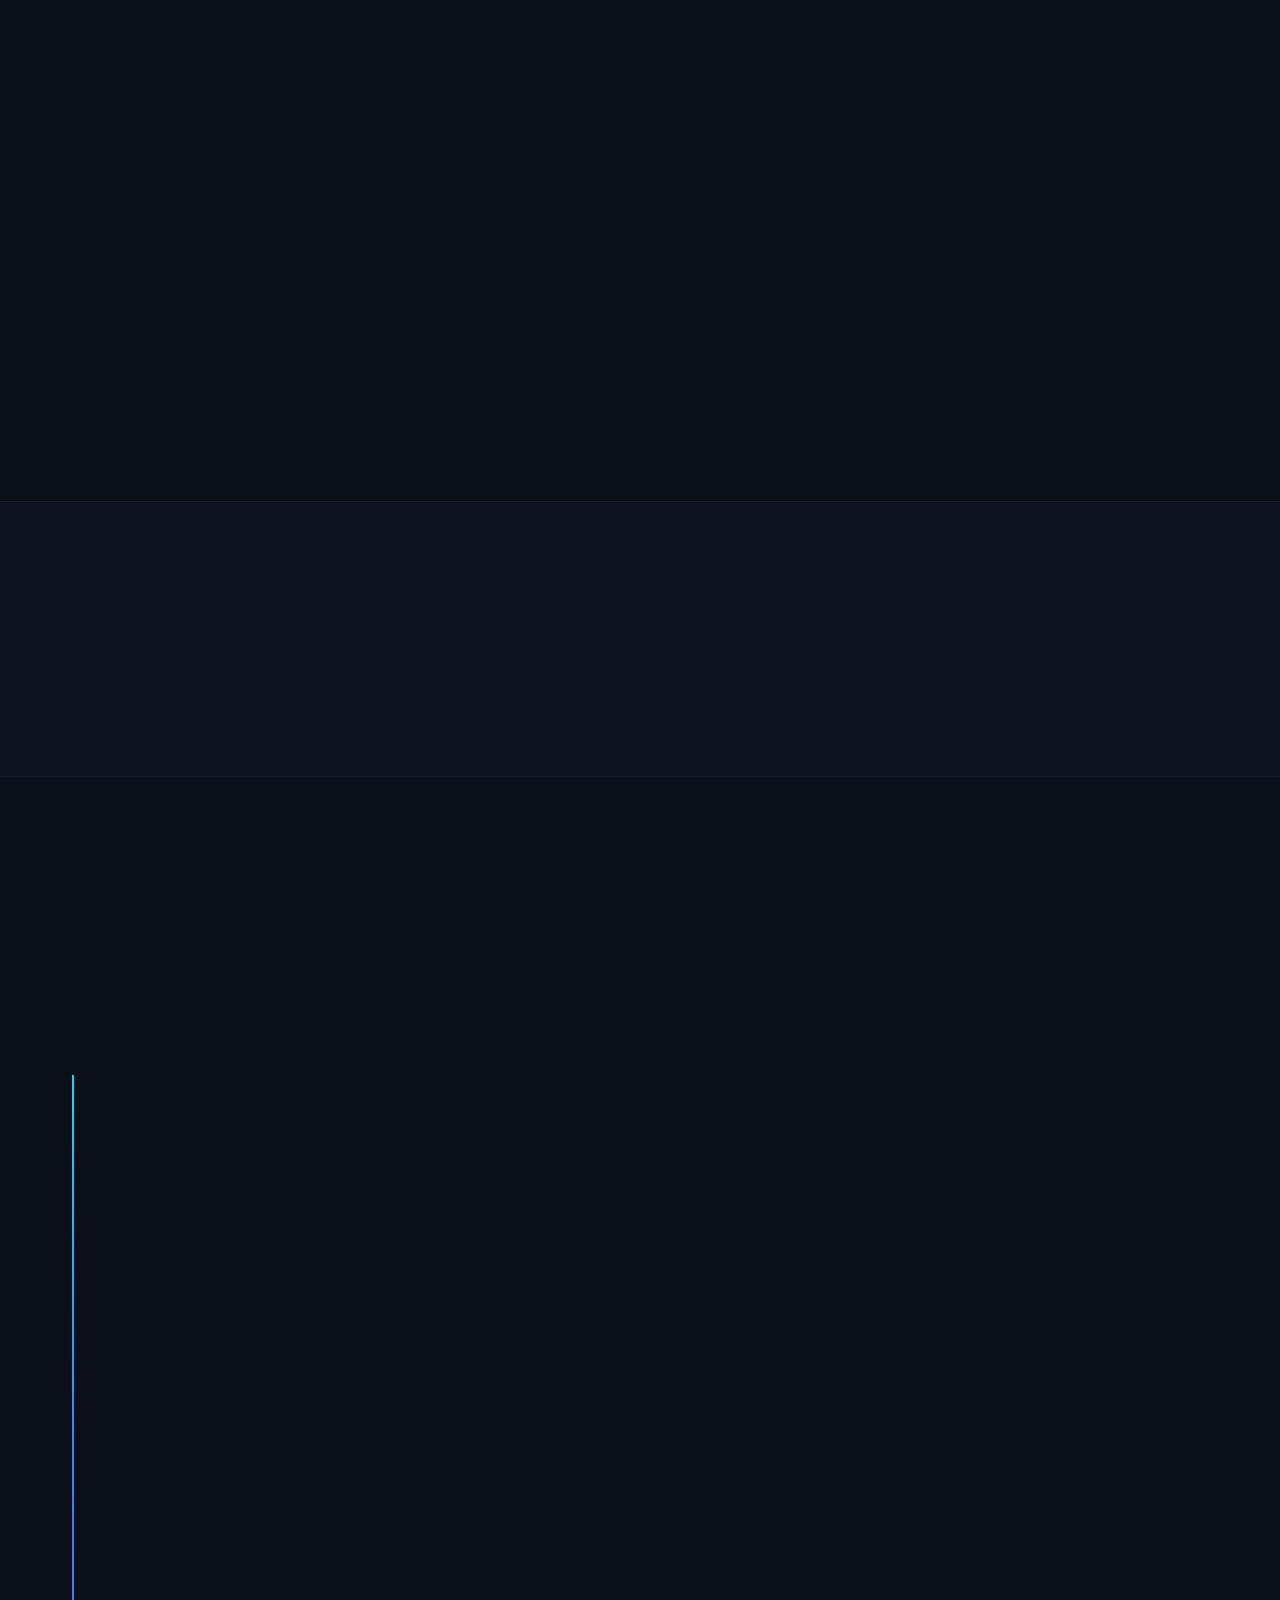
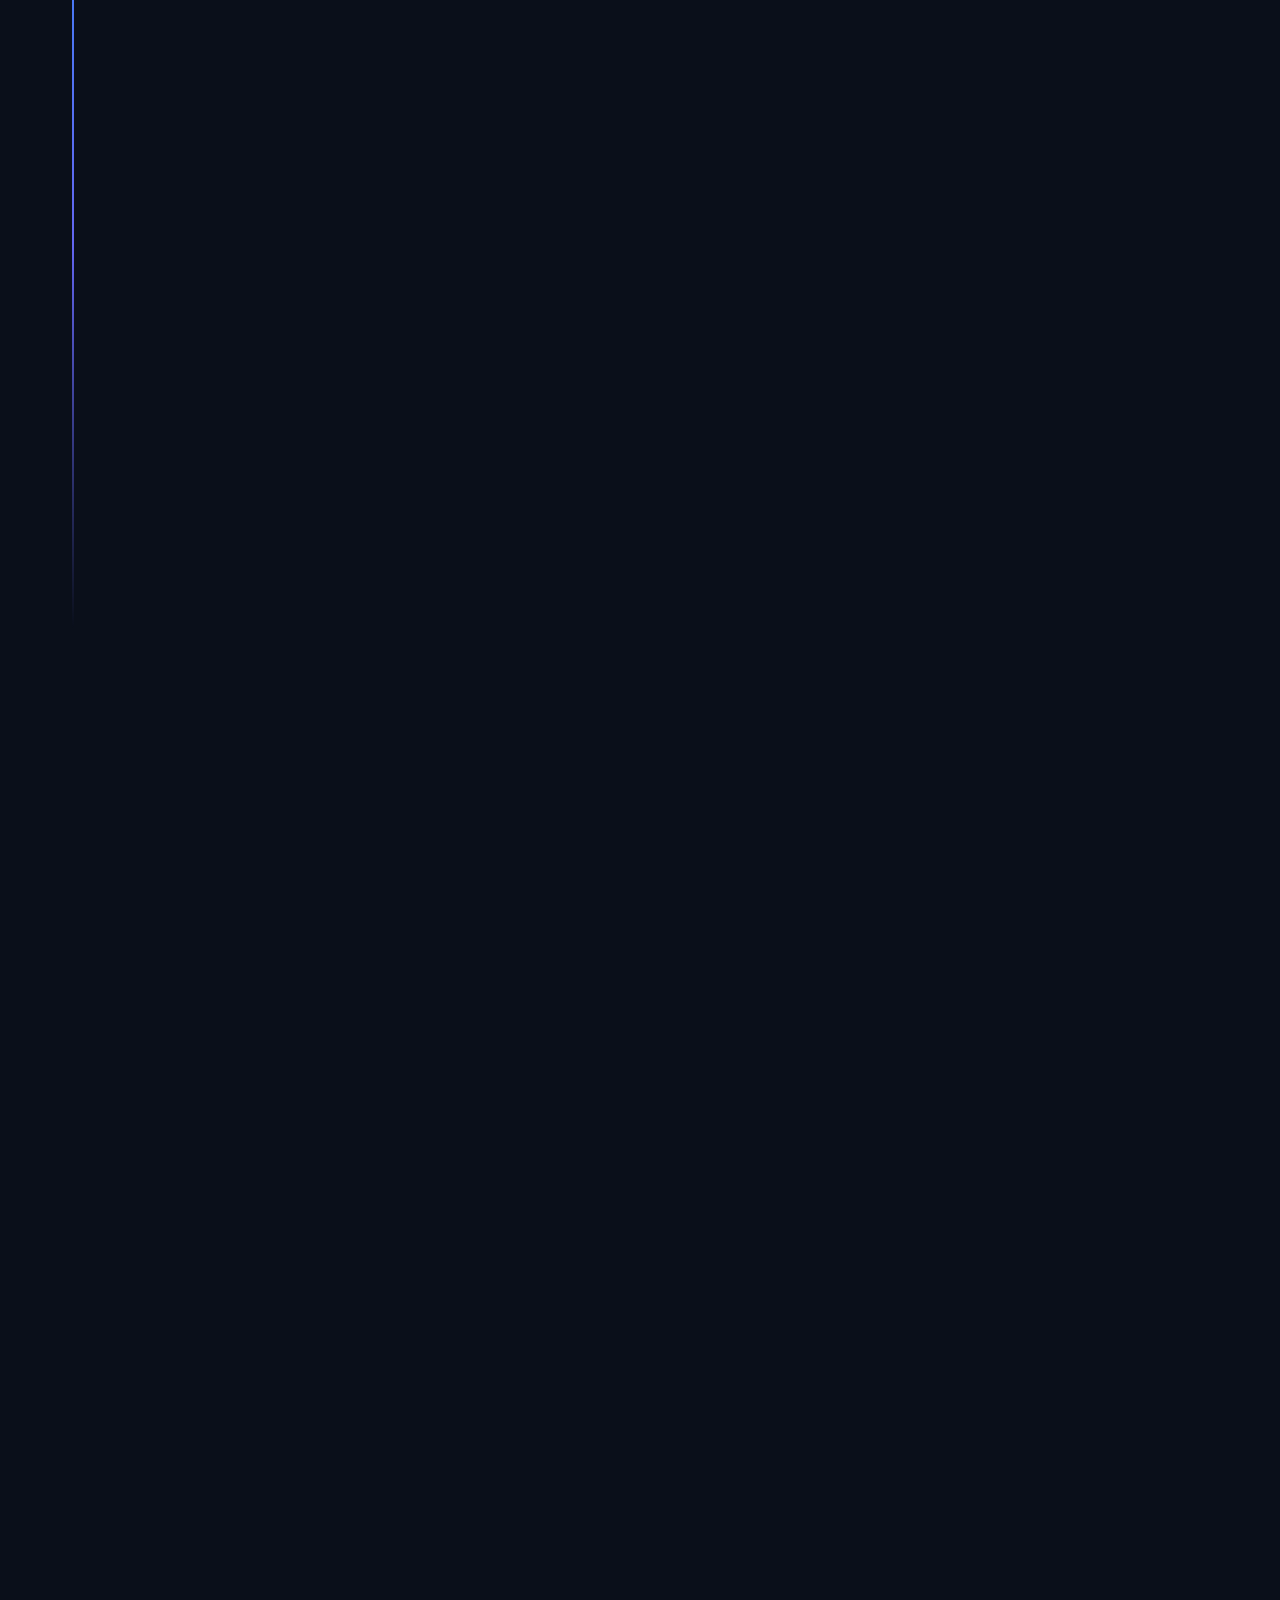
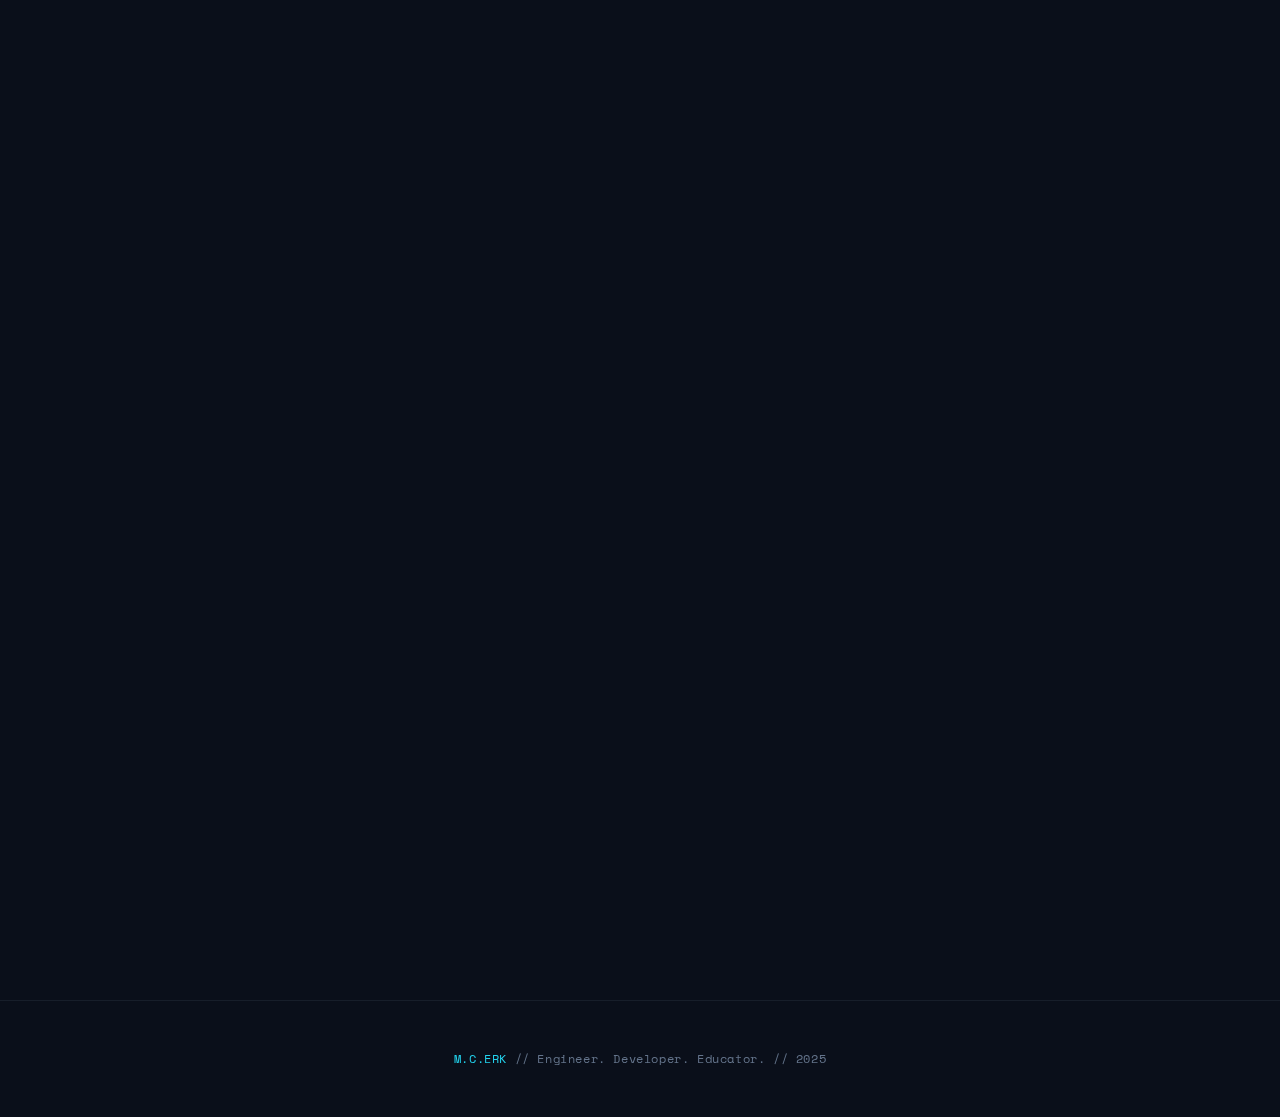
<file: index (3).html>
<!DOCTYPE html>
<html lang="en">

<head>
    <meta charset="UTF-8">
    <meta name="viewport" content="width=device-width, initial-scale=1.0">
    <title>Murat Can Erk | Engineer. Developer. Educator.</title>
    <link rel="preconnect" href="https://fonts.googleapis.com">
    <link rel="preconnect" href="https://fonts.gstatic.com" crossorigin>
    <link
        href="https://fonts.googleapis.com/css2?family=Instrument+Sans:wght@400;500;600;700&family=Space+Mono:wght@400;700&display=swap"
        rel="stylesheet">
    <style>
        :root {
            --bg-primary: #0a0f1a;
            --bg-secondary: #0d1321;
            --bg-card: #111827;
            --flow-cyan: #22d3ee;
            --flow-blue: #3b82f6;
            --flow-indigo: #6366f1;
            --text-primary: #f1f5f9;
            --text-secondary: #94a3b8;
            --text-muted: #64748b;
            --border-subtle: rgba(148, 163, 184, 0.1);
            --gradient-flow: linear-gradient(135deg, var(--flow-cyan), var(--flow-blue), var(--flow-indigo));
        }

        * {
            margin: 0;
            padding: 0;
            box-sizing: border-box;
        }

        html {
            scroll-behavior: smooth;
        }

        body {
            font-family: 'Instrument Sans', -apple-system, sans-serif;
            background: var(--bg-primary);
            color: var(--text-primary);
            line-height: 1.6;
            overflow-x: hidden;
        }

        ::selection {
            background: var(--flow-cyan);
            color: var(--bg-primary);
        }

        /* Flow Canvas Background */
        #flow-canvas {
            position: fixed;
            top: 0;
            left: 0;
            width: 100%;
            height: 100%;
            z-index: 0;
            opacity: 0.6;
        }

        /* Streamline Grid Overlay */
        .streamline-grid {
            position: fixed;
            top: 0;
            left: 0;
            width: 100%;
            height: 100%;
            z-index: 1;
            pointer-events: none;
            background:
                repeating-linear-gradient(0deg,
                    transparent,
                    transparent 100px,
                    rgba(34, 211, 238, 0.02) 100px,
                    rgba(34, 211, 238, 0.02) 101px);
        }

        /* Main Layout */
        .container {
            max-width: 1200px;
            margin: 0 auto;
            padding: 0 2rem;
            position: relative;
            z-index: 10;
        }

        /* Navigation */
        nav {
            position: fixed;
            top: 0;
            left: 0;
            right: 0;
            z-index: 100;
            padding: 1.5rem 2rem;
            background: rgba(10, 15, 26, 0.8);
            backdrop-filter: blur(20px);
            border-bottom: 1px solid var(--border-subtle);
            transition: all 0.4s ease;
        }

        nav.scrolled {
            padding: 1rem 2rem;
        }

        .nav-inner {
            max-width: 1200px;
            margin: 0 auto;
            display: flex;
            justify-content: space-between;
            align-items: center;
        }

        .logo {
            font-family: 'Space Mono', monospace;
            font-size: 0.875rem;
            letter-spacing: 0.1em;
            color: var(--flow-cyan);
            display: flex;
            align-items: center;
            gap: 0.5rem;
        }

        .logo::before {
            content: '';
            width: 8px;
            height: 8px;
            background: var(--flow-cyan);
            border-radius: 50%;
            animation: pulse-glow 2s ease-in-out infinite;
        }

        @keyframes pulse-glow {

            0%,
            100% {
                box-shadow: 0 0 0 0 rgba(34, 211, 238, 0.4);
            }

            50% {
                box-shadow: 0 0 0 8px rgba(34, 211, 238, 0);
            }
        }

        .nav-links {
            display: flex;
            gap: 2.5rem;
            list-style: none;
        }

        .nav-links a {
            color: var(--text-secondary);
            text-decoration: none;
            font-size: 0.875rem;
            font-weight: 500;
            letter-spacing: 0.02em;
            transition: color 0.3s ease;
            position: relative;
        }

        .nav-links a::after {
            content: '';
            position: absolute;
            bottom: -4px;
            left: 0;
            width: 0;
            height: 1px;
            background: var(--gradient-flow);
            transition: width 0.3s ease;
        }

        .nav-links a:hover {
            color: var(--text-primary);
        }

        .nav-links a:hover::after {
            width: 100%;
        }

        /* Hero Section */
        .hero {
            min-height: 100vh;
            display: flex;
            align-items: center;
            padding: 8rem 0 4rem;
            position: relative;
        }

        .hero-content {
            max-width: 800px;
        }

        .hero-tag {
            font-family: 'Space Mono', monospace;
            font-size: 0.75rem;
            letter-spacing: 0.2em;
            color: var(--flow-cyan);
            text-transform: uppercase;
            margin-bottom: 1.5rem;
            display: flex;
            align-items: center;
            gap: 1rem;
            opacity: 0;
            animation: flow-in 0.8s ease forwards;
            animation-delay: 0.2s;
        }

        .hero-tag::before {
            content: '';
            width: 40px;
            height: 1px;
            background: var(--gradient-flow);
        }

        @keyframes flow-in {
            from {
                opacity: 0;
                transform: translateX(-20px);
            }

            to {
                opacity: 1;
                transform: translateX(0);
            }
        }

        .hero h1 {
            font-size: clamp(2.5rem, 6vw, 4.5rem);
            font-weight: 700;
            line-height: 1.1;
            margin-bottom: 1.5rem;
            opacity: 0;
            animation: flow-up 0.8s ease forwards;
            animation-delay: 0.4s;
        }

        @keyframes flow-up {
            from {
                opacity: 0;
                transform: translateY(30px);
            }

            to {
                opacity: 1;
                transform: translateY(0);
            }
        }

        .hero h1 .gradient-text {
            background: var(--gradient-flow);
            -webkit-background-clip: text;
            -webkit-text-fill-color: transparent;
            background-clip: text;
        }

        .hero-description {
            font-size: 1.25rem;
            color: var(--text-secondary);
            max-width: 600px;
            margin-bottom: 2.5rem;
            opacity: 0;
            animation: flow-up 0.8s ease forwards;
            animation-delay: 0.6s;
        }

        .hero-cta {
            display: flex;
            gap: 1rem;
            flex-wrap: wrap;
            opacity: 0;
            animation: flow-up 0.8s ease forwards;
            animation-delay: 0.8s;
        }

        .btn {
            display: inline-flex;
            align-items: center;
            gap: 0.5rem;
            padding: 1rem 2rem;
            font-family: 'Space Mono', monospace;
            font-size: 0.875rem;
            text-decoration: none;
            border-radius: 4px;
            transition: all 0.3s ease;
            cursor: pointer;
            border: none;
        }

        .btn-primary {
            background: var(--gradient-flow);
            color: var(--bg-primary);
            font-weight: 600;
        }

        .btn-primary:hover {
            transform: translateY(-2px);
            box-shadow: 0 10px 40px rgba(34, 211, 238, 0.3);
        }

        .btn-secondary {
            background: transparent;
            color: var(--text-primary);
            border: 1px solid var(--border-subtle);
        }

        .btn-secondary:hover {
            border-color: var(--flow-cyan);
            background: rgba(34, 211, 238, 0.05);
        }

        /* Convergence Diagram */
        .convergence {
            padding: 8rem 0;
            position: relative;
        }

        .convergence-title {
            text-align: center;
            margin-bottom: 4rem;
        }

        .convergence-title h2 {
            font-size: clamp(1.75rem, 4vw, 2.5rem);
            font-weight: 600;
            margin-bottom: 1rem;
        }

        .convergence-title p {
            color: var(--text-secondary);
            max-width: 600px;
            margin: 0 auto;
        }

        .convergence-visual {
            display: grid;
            grid-template-columns: repeat(3, 1fr);
            gap: 2rem;
            position: relative;
            margin-bottom: 4rem;
        }

        @media (max-width: 768px) {
            .convergence-visual {
                grid-template-columns: 1fr;
            }
        }

        .pillar {
            background: var(--bg-card);
            border: 1px solid var(--border-subtle);
            border-radius: 12px;
            padding: 2.5rem;
            position: relative;
            overflow: hidden;
            transition: all 0.4s ease;
        }

        .pillar::before {
            content: '';
            position: absolute;
            top: 0;
            left: 0;
            right: 0;
            height: 3px;
            background: var(--gradient-flow);
            opacity: 0;
            transition: opacity 0.4s ease;
        }

        .pillar:hover {
            transform: translateY(-8px);
            border-color: rgba(34, 211, 238, 0.3);
        }

        .pillar:hover::before {
            opacity: 1;
        }

        .pillar-icon {
            width: 56px;
            height: 56px;
            background: rgba(34, 211, 238, 0.1);
            border-radius: 12px;
            display: flex;
            align-items: center;
            justify-content: center;
            margin-bottom: 1.5rem;
            position: relative;
        }

        .pillar-icon svg {
            width: 28px;
            height: 28px;
            stroke: var(--flow-cyan);
        }

        /* Flow lines emanating from pillar icons */
        .pillar-icon::after {
            content: '';
            position: absolute;
            width: 60px;
            height: 60px;
            border: 1px solid rgba(34, 211, 238, 0.2);
            border-radius: 50%;
            animation: ripple 2s ease-out infinite;
        }

        @keyframes ripple {
            0% {
                transform: scale(1);
                opacity: 1;
            }

            100% {
                transform: scale(1.8);
                opacity: 0;
            }
        }

        .pillar h3 {
            font-size: 1.25rem;
            font-weight: 600;
            margin-bottom: 0.75rem;
            color: var(--text-primary);
        }

        .pillar p {
            color: var(--text-secondary);
            font-size: 0.95rem;
            line-height: 1.7;
        }

        .pillar-tags {
            display: flex;
            flex-wrap: wrap;
            gap: 0.5rem;
            margin-top: 1.5rem;
        }

        .pillar-tag {
            font-family: 'Space Mono', monospace;
            font-size: 0.7rem;
            padding: 0.35rem 0.75rem;
            background: rgba(34, 211, 238, 0.08);
            border: 1px solid rgba(34, 211, 238, 0.15);
            border-radius: 4px;
            color: var(--flow-cyan);
        }

        /* Center convergence point */
        .convergence-center {
            background: var(--bg-card);
            border: 2px solid var(--flow-cyan);
            border-radius: 16px;
            padding: 3rem;
            text-align: center;
            max-width: 500px;
            margin: 0 auto;
            position: relative;
        }

        .convergence-center::before {
            content: '';
            position: absolute;
            inset: -2px;
            border-radius: 18px;
            background: var(--gradient-flow);
            z-index: -1;
            opacity: 0.3;
            filter: blur(20px);
        }

        .convergence-center h3 {
            font-size: 1.5rem;
            font-weight: 600;
            margin-bottom: 1rem;
            background: var(--gradient-flow);
            -webkit-background-clip: text;
            -webkit-text-fill-color: transparent;
            background-clip: text;
        }

        .convergence-center p {
            color: var(--text-secondary);
        }

        /* Flow lines connecting pillars to center */
        .flow-connector {
            display: none;
        }

        @media (min-width: 769px) {
            .flow-connector {
                display: block;
                position: absolute;
                top: 50%;
                left: 50%;
                transform: translate(-50%, -50%);
                width: 100%;
                height: 100%;
                pointer-events: none;
                z-index: -1;
            }

            .flow-connector svg {
                width: 100%;
                height: 100%;
            }

            .flow-line {
                stroke: url(#flowGradient);
                stroke-width: 1;
                fill: none;
                stroke-dasharray: 8, 4;
                animation: dash-flow 20s linear infinite;
            }

            @keyframes dash-flow {
                to {
                    stroke-dashoffset: -100;
                }
            }
        }

        /* Experience Timeline */
        .experience {
            padding: 8rem 0;
        }

        .section-header {
            margin-bottom: 4rem;
        }

        .section-header h2 {
            font-size: clamp(1.75rem, 4vw, 2.5rem);
            font-weight: 600;
            margin-bottom: 1rem;
        }

        .section-header p {
            color: var(--text-secondary);
            max-width: 600px;
        }

        .timeline {
            position: relative;
            padding-left: 2rem;
        }

        .timeline::before {
            content: '';
            position: absolute;
            left: 0;
            top: 0;
            bottom: 0;
            width: 2px;
            background: linear-gradient(to bottom, var(--flow-cyan), var(--flow-blue), var(--flow-indigo), transparent);
        }

        .timeline-item {
            position: relative;
            padding-bottom: 3rem;
            opacity: 0;
            transform: translateX(-20px);
            transition: all 0.6s ease;
        }

        .timeline-item.visible {
            opacity: 1;
            transform: translateX(0);
        }

        .timeline-item::before {
            content: '';
            position: absolute;
            left: -2rem;
            top: 0.5rem;
            width: 12px;
            height: 12px;
            background: var(--bg-primary);
            border: 2px solid var(--flow-cyan);
            border-radius: 50%;
            transform: translateX(-5px);
        }

        .timeline-item:hover::before {
            background: var(--flow-cyan);
            box-shadow: 0 0 20px var(--flow-cyan);
        }

        .timeline-date {
            font-family: 'Space Mono', monospace;
            font-size: 0.75rem;
            color: var(--flow-cyan);
            letter-spacing: 0.1em;
            margin-bottom: 0.5rem;
        }

        .timeline-content {
            background: var(--bg-card);
            border: 1px solid var(--border-subtle);
            border-radius: 12px;
            padding: 1.5rem;
            transition: all 0.3s ease;
        }

        .timeline-content:hover {
            border-color: rgba(34, 211, 238, 0.3);
        }

        .timeline-title {
            font-size: 1.125rem;
            font-weight: 600;
            margin-bottom: 0.25rem;
        }

        .timeline-company {
            color: var(--text-secondary);
            font-size: 0.9rem;
            margin-bottom: 1rem;
        }

        .timeline-description {
            color: var(--text-secondary);
            font-size: 0.9rem;
            line-height: 1.7;
        }

        .timeline-skills {
            display: flex;
            flex-wrap: wrap;
            gap: 0.5rem;
            margin-top: 1rem;
        }

        .skill-tag {
            font-family: 'Space Mono', monospace;
            font-size: 0.65rem;
            padding: 0.25rem 0.6rem;
            background: rgba(99, 102, 241, 0.1);
            border: 1px solid rgba(99, 102, 241, 0.2);
            border-radius: 3px;
            color: var(--flow-indigo);
        }

        /* Projects Grid */
        .projects {
            padding: 8rem 0;
        }

        .projects-grid {
            display: grid;
            grid-template-columns: repeat(auto-fit, minmax(350px, 1fr));
            gap: 2rem;
        }

        .project-card {
            background: var(--bg-card);
            border: 1px solid var(--border-subtle);
            border-radius: 16px;
            overflow: hidden;
            transition: all 0.4s ease;
            position: relative;
        }

        .project-card::before {
            content: '';
            position: absolute;
            inset: 0;
            background: var(--gradient-flow);
            opacity: 0;
            transition: opacity 0.4s ease;
        }

        .project-card:hover {
            transform: translateY(-8px);
        }

        .project-card:hover::before {
            opacity: 0.03;
        }

        .project-visual {
            height: 200px;
            background: linear-gradient(135deg, rgba(34, 211, 238, 0.1), rgba(99, 102, 241, 0.1));
            position: relative;
            overflow: hidden;
        }

        .project-visual::before {
            content: '';
            position: absolute;
            inset: 0;
            background: url("data:image/svg+xml,%3Csvg width='60' height='60' viewBox='0 0 60 60' xmlns='http://www.w3.org/2000/svg'%3E%3Cpath d='M0 30 Q15 20 30 30 T60 30' stroke='rgba(34, 211, 238, 0.15)' fill='none' stroke-width='1'/%3E%3C/svg%3E");
            animation: flow-pattern 10s linear infinite;
        }

        @keyframes flow-pattern {
            from {
                transform: translateX(0);
            }

            to {
                transform: translateX(-60px);
            }
        }

        .project-category {
            position: absolute;
            top: 1rem;
            left: 1rem;
            font-family: 'Space Mono', monospace;
            font-size: 0.65rem;
            padding: 0.35rem 0.75rem;
            background: rgba(10, 15, 26, 0.9);
            border: 1px solid var(--flow-cyan);
            border-radius: 4px;
            color: var(--flow-cyan);
            letter-spacing: 0.1em;
        }

        .project-body {
            padding: 1.5rem;
            position: relative;
            z-index: 1;
        }

        .project-title {
            font-size: 1.25rem;
            font-weight: 600;
            margin-bottom: 0.75rem;
        }

        .project-description {
            color: var(--text-secondary);
            font-size: 0.9rem;
            line-height: 1.7;
            margin-bottom: 1rem;
        }

        .project-meta {
            display: flex;
            justify-content: space-between;
            align-items: center;
            padding-top: 1rem;
            border-top: 1px solid var(--border-subtle);
        }

        .project-tech {
            display: flex;
            gap: 0.5rem;
        }

        .tech-dot {
            width: 8px;
            height: 8px;
            border-radius: 50%;
        }

        .tech-dot.ai {
            background: var(--flow-cyan);
        }

        .tech-dot.auto {
            background: var(--flow-blue);
        }

        .tech-dot.edu {
            background: var(--flow-indigo);
        }

        /* Metrics Section */
        .metrics {
            padding: 6rem 0;
            background: var(--bg-secondary);
            border-top: 1px solid var(--border-subtle);
            border-bottom: 1px solid var(--border-subtle);
        }

        .metrics-grid {
            display: grid;
            grid-template-columns: repeat(auto-fit, minmax(200px, 1fr));
            gap: 3rem;
        }

        .metric-item {
            text-align: center;
        }

        .metric-value {
            font-size: clamp(2.5rem, 5vw, 3.5rem);
            font-weight: 700;
            background: var(--gradient-flow);
            -webkit-background-clip: text;
            -webkit-text-fill-color: transparent;
            background-clip: text;
            line-height: 1;
            margin-bottom: 0.5rem;
        }

        .metric-label {
            font-family: 'Space Mono', monospace;
            font-size: 0.7rem;
            color: var(--text-muted);
            letter-spacing: 0.15em;
            text-transform: uppercase;
        }

        /* Contact Section */
        .contact {
            padding: 8rem 0;
            text-align: center;
        }

        .contact h2 {
            font-size: clamp(2rem, 5vw, 3rem);
            font-weight: 600;
            margin-bottom: 1rem;
        }

        .contact p {
            color: var(--text-secondary);
            max-width: 500px;
            margin: 0 auto 2.5rem;
        }

        .contact-links {
            display: flex;
            justify-content: center;
            gap: 1.5rem;
            flex-wrap: wrap;
        }

        .contact-link {
            display: inline-flex;
            align-items: center;
            gap: 0.75rem;
            padding: 1rem 1.5rem;
            background: var(--bg-card);
            border: 1px solid var(--border-subtle);
            border-radius: 8px;
            color: var(--text-primary);
            text-decoration: none;
            font-size: 0.9rem;
            transition: all 0.3s ease;
        }

        .contact-link:hover {
            border-color: var(--flow-cyan);
            transform: translateY(-4px);
        }

        .contact-link svg {
            width: 20px;
            height: 20px;
            stroke: var(--flow-cyan);
        }

        /* Footer */
        footer {
            padding: 3rem 0;
            border-top: 1px solid var(--border-subtle);
            text-align: center;
        }

        .footer-content {
            font-family: 'Space Mono', monospace;
            font-size: 0.75rem;
            color: var(--text-muted);
            letter-spacing: 0.05em;
        }

        .footer-content span {
            color: var(--flow-cyan);
        }

        /* Scroll Reveal Animations */
        .reveal {
            opacity: 0;
            transform: translateY(40px);
            transition: all 0.8s cubic-bezier(0.4, 0, 0.2, 1);
        }

        .reveal.visible {
            opacity: 1;
            transform: translateY(0);
        }

        /* Mobile Navigation */
        .mobile-toggle {
            display: none;
            background: none;
            border: none;
            cursor: pointer;
            padding: 0.5rem;
        }

        .mobile-toggle span {
            display: block;
            width: 24px;
            height: 2px;
            background: var(--text-primary);
            margin: 5px 0;
            transition: all 0.3s ease;
        }

        @media (max-width: 768px) {
            .mobile-toggle {
                display: block;
            }

            .nav-links {
                position: fixed;
                top: 60px;
                left: 0;
                right: 0;
                background: rgba(10, 15, 26, 0.98);
                flex-direction: column;
                padding: 2rem;
                gap: 1.5rem;
                transform: translateY(-100%);
                opacity: 0;
                transition: all 0.4s ease;
                pointer-events: none;
            }

            .nav-links.active {
                transform: translateY(0);
                opacity: 1;
                pointer-events: all;
            }

            .projects-grid {
                grid-template-columns: 1fr;
            }
        }

        /* Custom Scrollbar */
        ::-webkit-scrollbar {
            width: 8px;
        }

        ::-webkit-scrollbar-track {
            background: var(--bg-primary);
        }

        ::-webkit-scrollbar-thumb {
            background: var(--bg-card);
            border-radius: 4px;
        }

        ::-webkit-scrollbar-thumb:hover {
            background: var(--flow-cyan);
        }
    </style>
</head>

<body>
    <!-- Flow Particle Canvas -->
    <canvas id="flow-canvas"></canvas>
    <div class="streamline-grid"></div>

    <!-- Navigation -->
    <nav id="navbar">
        <div class="nav-inner">
            <div class="logo">M.C.ERK</div>
            <ul class="nav-links" id="nav-links">
                <li><a href="#convergence">Convergence</a></li>
                <li><a href="#experience">Experience</a></li>
                <li><a href="#projects">Projects</a></li>
                <li><a href="#contact">Contact</a></li>
            </ul>
            <button class="mobile-toggle" id="mobile-toggle" aria-label="Toggle menu">
                <span></span>
                <span></span>
                <span></span>
            </button>
        </div>
    </nav>

    <!-- Hero Section -->
    <section class="hero">
        <div class="container">
            <div class="hero-content">
                <div class="hero-tag">Automotive Engineer | AI Developer | Educator</div>
                <h1>
                    Where <span class="gradient-text">Engineering</span>,<br>
                    Intelligence, and<br>
                    Teaching <span class="gradient-text">Converge</span>
                </h1>
                <p class="hero-description">
                    I build at the intersection of AI systems, automotive engineering, and STEM education.
                    From developing intelligent automation tools to teaching aerodynamics, I create solutions
                    that bridge technical depth with human understanding.
                </p>
                <div class="hero-cta">
                    <a href="#projects" class="btn btn-primary">View Projects</a>
                    <a href="#contact" class="btn btn-secondary">Get in Touch</a>
                </div>
            </div>
        </div>
    </section>

    <!-- Convergence Section -->
    <section class="convergence" id="convergence">
        <div class="container">
            <div class="convergence-title reveal">
                <h2>Three Disciplines, One Practice</h2>
                <p>Each domain informs and strengthens the others, creating a unified approach to problem-solving.</p>
            </div>

            <div class="convergence-visual">
                <!-- AI Pillar -->
                <div class="pillar reveal">
                    <div class="pillar-icon">
                        <svg viewBox="0 0 24 24" fill="none" stroke-width="1.5" stroke-linecap="round"
                            stroke-linejoin="round">
                            <path d="M12 2a4 4 0 0 1 4 4v2a4 4 0 0 1-8 0V6a4 4 0 0 1 4-4z" />
                            <path d="M12 12v10" />
                            <path d="M8 22h8" />
                            <path d="M7 12h10" />
                            <circle cx="12" cy="17" r="1" />
                        </svg>
                    </div>
                    <h3>Artificial Intelligence</h3>
                    <p>Developing AI-driven tools that automate workflows, analyze data patterns, and enhance
                        decision-making across engineering and educational contexts.</p>
                    <div class="pillar-tags">
                        <span class="pillar-tag">OpenAI API</span>
                        <span class="pillar-tag">Python</span>
                        <span class="pillar-tag">Automation</span>
                    </div>
                </div>

                <!-- Automotive Pillar -->
                <div class="pillar reveal">
                    <div class="pillar-icon">
                        <svg viewBox="0 0 24 24" fill="none" stroke-width="1.5" stroke-linecap="round"
                            stroke-linejoin="round">
                            <path d="M5 17h14" />
                            <path d="M6 9l2-4h8l2 4" />
                            <path d="M4 17V9h16v8" />
                            <circle cx="7" cy="17" r="2" />
                            <circle cx="17" cy="17" r="2" />
                        </svg>
                    </div>
                    <h3>Automotive Engineering</h3>
                    <p>Applying materials science, structural design, and simulation methodologies to advance vehicle
                        performance and durability research.</p>
                    <div class="pillar-tags">
                        <span class="pillar-tag">CFD</span>
                        <span class="pillar-tag">CATIA</span>
                        <span class="pillar-tag">Tribology</span>
                    </div>
                </div>

                <!-- Education Pillar -->
                <div class="pillar reveal">
                    <div class="pillar-icon">
                        <svg viewBox="0 0 24 24" fill="none" stroke-width="1.5" stroke-linecap="round"
                            stroke-linejoin="round">
                            <path d="M22 10v6M2 10l10-5 10 5-10 5z" />
                            <path d="M6 12v5c3 3 9 3 12 0v-5" />
                        </svg>
                    </div>
                    <h3>STEM Education</h3>
                    <p>Translating complex engineering principles into accessible knowledge, guiding the next generation
                        through hands-on aviation and aerodynamics training.</p>
                    <div class="pillar-tags">
                        <span class="pillar-tag">Aerodynamics</span>
                        <span class="pillar-tag">Mentorship</span>
                        <span class="pillar-tag">Projects</span>
                    </div>
                </div>
            </div>

            <div class="convergence-center reveal">
                <h3>The Synthesis</h3>
                <p>AI accelerates engineering research. Engineering grounds AI in real-world constraints. Teaching
                    deepens understanding of both. Together, they form a continuous feedback loop of innovation and
                    clarity.</p>
            </div>
        </div>
    </section>

    <!-- Metrics Section -->
    <section class="metrics">
        <div class="container">
            <div class="metrics-grid">
                <div class="metric-item reveal">
                    <div class="metric-value" data-target="50">0</div>
                    <div class="metric-label">Workflow Efficiency Gain</div>
                </div>
                <div class="metric-item reveal">
                    <div class="metric-value" data-target="30">0</div>
                    <div class="metric-label">Error Reduction</div>
                </div>
                <div class="metric-item reveal">
                    <div class="metric-value" data-target="10">0</div>
                    <div class="metric-label">Reporting Time Saved</div>
                </div>
            </div>
        </div>
    </section>

    <!-- Experience Section -->
    <section class="experience" id="experience">
        <div class="container">
            <div class="section-header reveal">
                <h2>Professional Journey</h2>
                <p>A trajectory that bridges industry, academia, and hands-on technical education.</p>
            </div>

            <div class="timeline">
                <div class="timeline-item">
                    <div class="timeline-date">Sep 2025 - Present</div>
                    <div class="timeline-content">
                        <div class="timeline-title">Aviation Department Instructor</div>
                        <div class="timeline-company">Adana Uzay Koleji</div>
                        <p class="timeline-description">
                            Delivering theoretical and practical aviation courses focused on STEM principles and
                            aerodynamics.
                            Supervising student engineering projects and coordinating aviation club activities to foster
                            hands-on technical skills and collaborative problem-solving.
                        </p>
                        <div class="timeline-skills">
                            <span class="skill-tag">Aerodynamics</span>
                            <span class="skill-tag">STEM Curriculum</span>
                            <span class="skill-tag">Project Mentorship</span>
                        </div>
                    </div>
                </div>

                <div class="timeline-item">
                    <div class="timeline-date">Sep 2024 - Present</div>
                    <div class="timeline-content">
                        <div class="timeline-title">MSc Automotive Engineering</div>
                        <div class="timeline-company">Cukurova University</div>
                        <p class="timeline-description">
                            Researching Ni-B based composite coatings with focus on microstructure, tribology, and
                            corrosion behavior. Applying advanced materials science to enhance automotive component
                            durability and performance.
                        </p>
                        <div class="timeline-skills">
                            <span class="skill-tag">Materials Science</span>
                            <span class="skill-tag">Tribology</span>
                            <span class="skill-tag">Research</span>
                        </div>
                    </div>
                </div>

                <div class="timeline-item">
                    <div class="timeline-date">Jan 2024 - Jan 2025</div>
                    <div class="timeline-content">
                        <div class="timeline-title">E-commerce and Operations Lead</div>
                        <div class="timeline-company">Igloo Yayinevi</div>
                        <p class="timeline-description">
                            Streamlined operational workflows through automation, achieving 50% workload reduction.
                            Managed platform infrastructure and designed engagement strategies that drove measurable
                            growth in user activity.
                        </p>
                        <div class="timeline-skills">
                            <span class="skill-tag">Process Automation</span>
                            <span class="skill-tag">Platform Management</span>
                            <span class="skill-tag">Analytics</span>
                        </div>
                    </div>
                </div>

                <div class="timeline-item">
                    <div class="timeline-date">Sep 2022 - Jan 2023</div>
                    <div class="timeline-content">
                        <div class="timeline-title">Project Management Office Intern</div>
                        <div class="timeline-company">Temsa Skoda Sabanci Ulasim Araclari A.S.</div>
                        <p class="timeline-description">
                            Built custom tracking dashboards using Excel, PowerBI, and D3.js for performance reporting.
                            Reduced reporting effort by 10% through automated tools and delivered milestone updates
                            for cross-functional teams.
                        </p>
                        <div class="timeline-skills">
                            <span class="skill-tag">PowerBI</span>
                            <span class="skill-tag">D3.js</span>
                            <span class="skill-tag">Data Visualization</span>
                        </div>
                    </div>
                </div>
            </div>
        </div>
    </section>

    <!-- Projects Section -->
    <section class="projects" id="projects">
        <div class="container">
            <div class="section-header reveal">
                <h2>Active Projects</h2>
                <p>Where theory meets application across AI, engineering, and education.</p>
            </div>

            <div class="projects-grid">
                <div class="project-card reveal">
                    <div class="project-visual">
                        <span class="project-category">Research</span>
                    </div>
                    <div class="project-body">
                        <h3 class="project-title">Ni-B Composite Coatings</h3>
                        <p class="project-description">
                            Thesis research investigating nickel-boron based composite coatings for enhanced
                            tribological
                            properties and corrosion resistance in automotive applications.
                        </p>
                        <div class="project-meta">
                            <div class="project-tech">
                                <span class="tech-dot auto" title="Automotive"></span>
                                <span class="tech-dot ai" title="AI Analysis"></span>
                            </div>
                            <span style="font-size: 0.75rem; color: var(--text-muted);">Ongoing</span>
                        </div>
                    </div>
                </div>

                <div class="project-card reveal">
                    <div class="project-visual">
                        <span class="project-category">Automation</span>
                    </div>
                    <div class="project-body">
                        <h3 class="project-title">Operations Automation Suite</h3>
                        <p class="project-description">
                            Implementation of workflow automation system that reduced manual workload by 50% and
                            operational
                            errors by 30% through intelligent process optimization.
                        </p>
                        <div class="project-meta">
                            <div class="project-tech">
                                <span class="tech-dot ai" title="AI"></span>
                            </div>
                            <span style="font-size: 0.75rem; color: var(--text-muted);">Completed</span>
                        </div>
                    </div>
                </div>

                <div class="project-card reveal">
                    <div class="project-visual">
                        <span class="project-category">Data</span>
                    </div>
                    <div class="project-body">
                        <h3 class="project-title">PMO Dashboard System</h3>
                        <p class="project-description">
                            Custom performance tracking dashboards built with PowerBI and D3.js, providing real-time
                            project insights for automotive manufacturing operations.
                        </p>
                        <div class="project-meta">
                            <div class="project-tech">
                                <span class="tech-dot auto" title="Automotive"></span>
                                <span class="tech-dot ai" title="AI"></span>
                            </div>
                            <span style="font-size: 0.75rem; color: var(--text-muted);">Completed</span>
                        </div>
                    </div>
                </div>

                <div class="project-card reveal">
                    <div class="project-visual">
                        <span class="project-category">Education</span>
                    </div>
                    <div class="project-body">
                        <h3 class="project-title">STEM Aviation Program</h3>
                        <p class="project-description">
                            Comprehensive aerodynamics curriculum combining theoretical foundations with hands-on
                            student engineering projects and aviation club coordination.
                        </p>
                        <div class="project-meta">
                            <div class="project-tech">
                                <span class="tech-dot edu" title="Education"></span>
                                <span class="tech-dot auto" title="Automotive/Aero"></span>
                            </div>
                            <span style="font-size: 0.75rem; color: var(--text-muted);">Ongoing</span>
                        </div>
                    </div>
                </div>
            </div>
        </div>
    </section>

    <!-- Contact Section -->
    <section class="contact" id="contact">
        <div class="container">
            <h2 class="reveal">Let's Connect</h2>
            <p class="reveal">Open to collaborations in AI development, engineering research, and educational
                initiatives.</p>
            <div class="contact-links reveal">
                <a href="mailto:muratcan.erk@gmail.com" class="contact-link">
                    <svg viewBox="0 0 24 24" fill="none" stroke-width="1.5" stroke-linecap="round"
                        stroke-linejoin="round">
                        <rect x="2" y="4" width="20" height="16" rx="2" />
                        <path d="m22 7-8.97 5.7a1.94 1.94 0 0 1-2.06 0L2 7" />
                    </svg>
                    Contact
                </a>
                <a href="https://linkedin.com/in/muratcanerk" target="_blank" rel="noopener" class="contact-link">
                    <svg viewBox="0 0 24 24" fill="none" stroke-width="1.5" stroke-linecap="round"
                        stroke-linejoin="round">
                        <path d="M16 8a6 6 0 0 1 6 6v7h-4v-7a2 2 0 0 0-2-2 2 2 0 0 0-2 2v7h-4v-7a6 6 0 0 1 6-6z" />
                        <rect width="4" height="12" x="2" y="9" />
                        <circle cx="4" cy="4" r="2" />
                    </svg>
                    LinkedIn
                </a>
                <a href="https://carbonfiberk.github.io/erkdev/" target="_blank" rel="noopener" class="contact-link">
                    <svg viewBox="0 0 24 24" fill="none" stroke-width="1.5" stroke-linecap="round"
                        stroke-linejoin="round">
                        <path
                            d="M15 22v-4a4.8 4.8 0 0 0-1-3.5c3 0 6-2 6-5.5.08-1.25-.27-2.48-1-3.5.28-1.15.28-2.35 0-3.5 0 0-1 0-3 1.5-2.64-.5-5.36-.5-8 0C6 2 5 2 5 2c-.3 1.15-.3 2.35 0 3.5A5.403 5.403 0 0 0 4 9c0 3.5 3 5.5 6 5.5-.39.49-.68 1.05-.85 1.65-.17.6-.22 1.23-.15 1.85v4" />
                        <path d="M9 18c-4.51 2-5-2-7-2" />
                    </svg>
                    GitHub
                </a>
            </div>
        </div>
    </section>

    <!-- Footer -->
    <footer>
        <div class="container">
            <div class="footer-content">
                <span>M.C.ERK</span> // Engineer. Developer. Educator. // 2025
            </div>
        </div>
    </footer>

    <script>
        // Flow Particle Animation
        const canvas = document.getElementById('flow-canvas');
        const ctx = canvas.getContext('2d');

        let particles = [];
        let mouse = { x: null, y: null };

        function resizeCanvas() {
            canvas.width = window.innerWidth;
            canvas.height = window.innerHeight;
        }

        window.addEventListener('resize', resizeCanvas);
        resizeCanvas();

        class Particle {
            constructor() {
                this.reset();
            }

            reset() {
                this.x = Math.random() * canvas.width;
                this.y = Math.random() * canvas.height;
                this.vx = (Math.random() - 0.3) * 0.5; // Bias toward right flow
                this.vy = (Math.random() - 0.5) * 0.2;
                this.size = Math.random() * 2 + 0.5;
                this.opacity = Math.random() * 0.5 + 0.1;
                this.hue = 180 + Math.random() * 60; // Cyan to blue range
            }

            update() {
                // Gentle flow field effect
                const angle = Math.sin(this.x * 0.005 + this.y * 0.003) * 0.3;
                this.vx += Math.cos(angle) * 0.01;
                this.vy += Math.sin(angle) * 0.01;

                // Damping
                this.vx *= 0.99;
                this.vy *= 0.99;

                this.x += this.vx;
                this.y += this.vy;

                // Wrap around
                if (this.x > canvas.width + 10) this.x = -10;
                if (this.x < -10) this.x = canvas.width + 10;
                if (this.y > canvas.height + 10) this.y = -10;
                if (this.y < -10) this.y = canvas.height + 10;
            }

            draw() {
                ctx.beginPath();
                ctx.arc(this.x, this.y, this.size, 0, Math.PI * 2);
                ctx.fillStyle = `hsla(${this.hue}, 80%, 60%, ${this.opacity})`;
                ctx.fill();

                // Draw flow trail
                ctx.beginPath();
                ctx.moveTo(this.x, this.y);
                ctx.lineTo(this.x - this.vx * 15, this.y - this.vy * 15);
                ctx.strokeStyle = `hsla(${this.hue}, 80%, 60%, ${this.opacity * 0.3})`;
                ctx.lineWidth = this.size * 0.5;
                ctx.stroke();
            }
        }

        // Initialize particles
        for (let i = 0; i < 80; i++) {
            particles.push(new Particle());
        }

        function animate() {
            ctx.clearRect(0, 0, canvas.width, canvas.height);

            particles.forEach(p => {
                p.update();
                p.draw();
            });

            // Draw connections between nearby particles
            for (let i = 0; i < particles.length; i++) {
                for (let j = i + 1; j < particles.length; j++) {
                    const dx = particles[i].x - particles[j].x;
                    const dy = particles[i].y - particles[j].y;
                    const dist = Math.sqrt(dx * dx + dy * dy);

                    if (dist < 100) {
                        ctx.beginPath();
                        ctx.moveTo(particles[i].x, particles[i].y);
                        ctx.lineTo(particles[j].x, particles[j].y);
                        ctx.strokeStyle = `hsla(190, 80%, 50%, ${(1 - dist / 100) * 0.1})`;
                        ctx.lineWidth = 0.5;
                        ctx.stroke();
                    }
                }
            }

            requestAnimationFrame(animate);
        }

        animate();

        // Scroll animations
        const revealElements = document.querySelectorAll('.reveal');
        const timelineItems = document.querySelectorAll('.timeline-item');

        const observerOptions = {
            threshold: 0.1,
            rootMargin: '0px 0px -50px 0px'
        };

        const revealObserver = new IntersectionObserver((entries) => {
            entries.forEach(entry => {
                if (entry.isIntersecting) {
                    entry.target.classList.add('visible');
                }
            });
        }, observerOptions);

        revealElements.forEach(el => revealObserver.observe(el));
        timelineItems.forEach(el => revealObserver.observe(el));

        // Counter animation
        const metricValues = document.querySelectorAll('.metric-value');

        const counterObserver = new IntersectionObserver((entries) => {
            entries.forEach(entry => {
                if (entry.isIntersecting) {
                    const target = parseInt(entry.target.dataset.target);
                    let current = 0;
                    const increment = target / 50;
                    const timer = setInterval(() => {
                        current += increment;
                        if (current >= target) {
                            entry.target.textContent = target + '%';
                            clearInterval(timer);
                        } else {
                            entry.target.textContent = Math.floor(current) + '%';
                        }
                    }, 30);
                    counterObserver.unobserve(entry.target);
                }
            });
        }, { threshold: 0.5 });

        metricValues.forEach(el => counterObserver.observe(el));

        // Navbar scroll effect
        const navbar = document.getElementById('navbar');
        window.addEventListener('scroll', () => {
            if (window.scrollY > 50) {
                navbar.classList.add('scrolled');
            } else {
                navbar.classList.remove('scrolled');
            }
        });

        // Mobile menu toggle
        const mobileToggle = document.getElementById('mobile-toggle');
        const navLinks = document.getElementById('nav-links');

        mobileToggle.addEventListener('click', () => {
            navLinks.classList.toggle('active');
        });

        // Close mobile menu on link click
        document.querySelectorAll('.nav-links a').forEach(link => {
            link.addEventListener('click', () => {
                navLinks.classList.remove('active');
            });
        });

        // Smooth scroll for anchor links
        document.querySelectorAll('a[href^="#"]').forEach(anchor => {
            anchor.addEventListener('click', function (e) {
                e.preventDefault();
                const target = document.querySelector(this.getAttribute('href'));
                if (target) {
                    target.scrollIntoView({
                        behavior: 'smooth',
                        block: 'start'
                    });
                }
            });
        });
    </script>
</body>

</html>
</file>
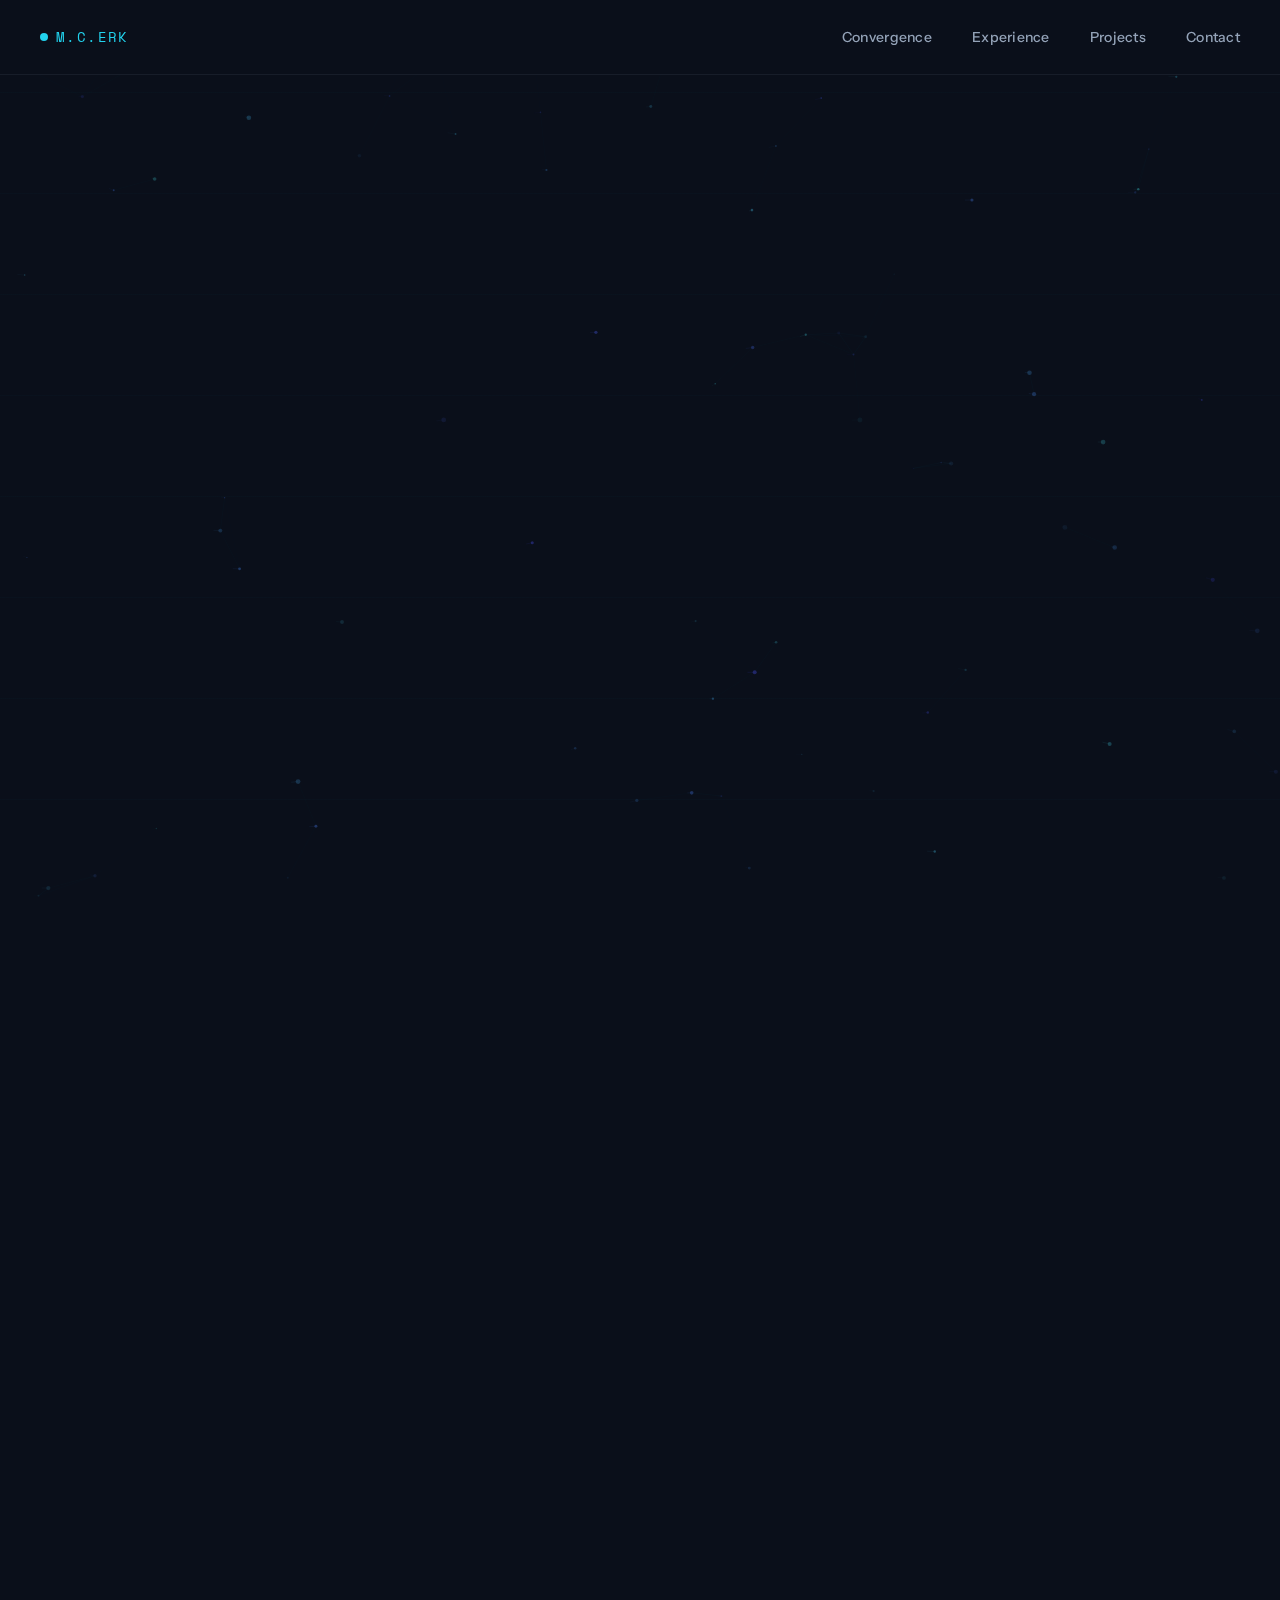
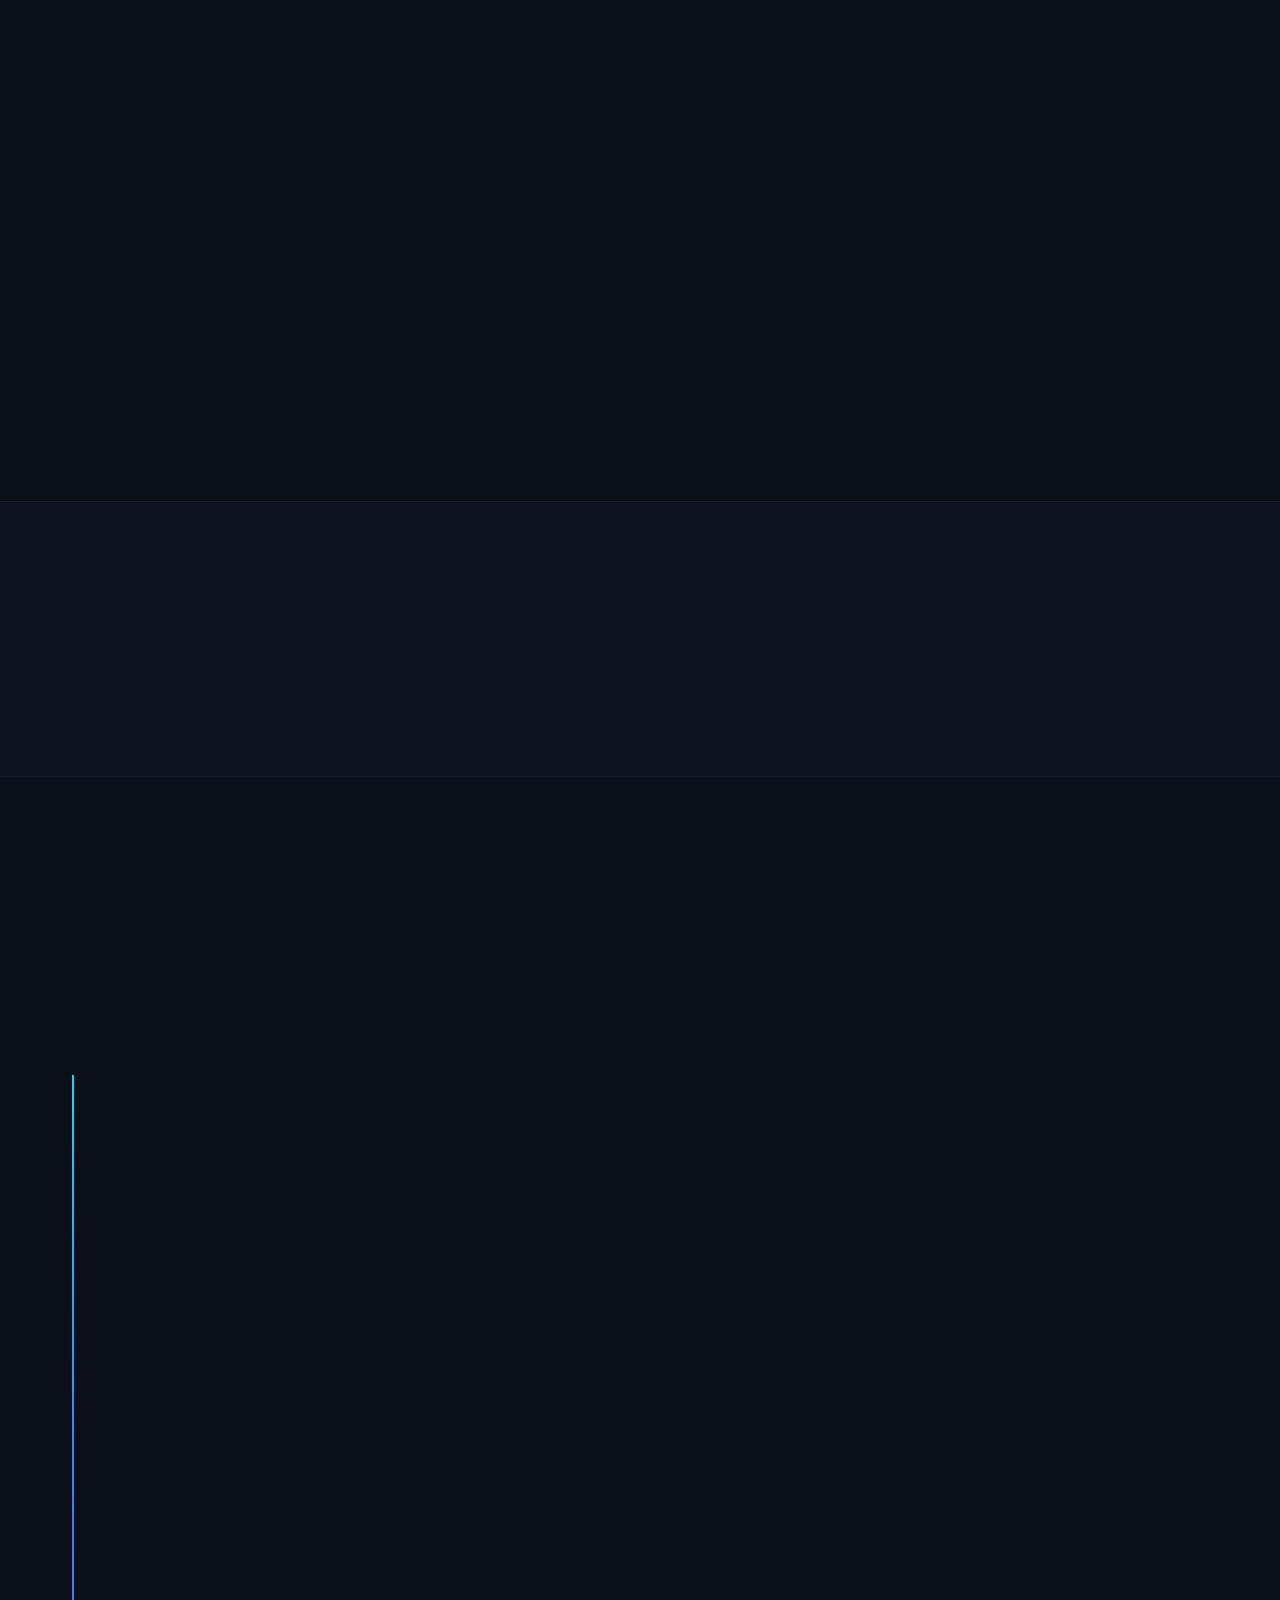
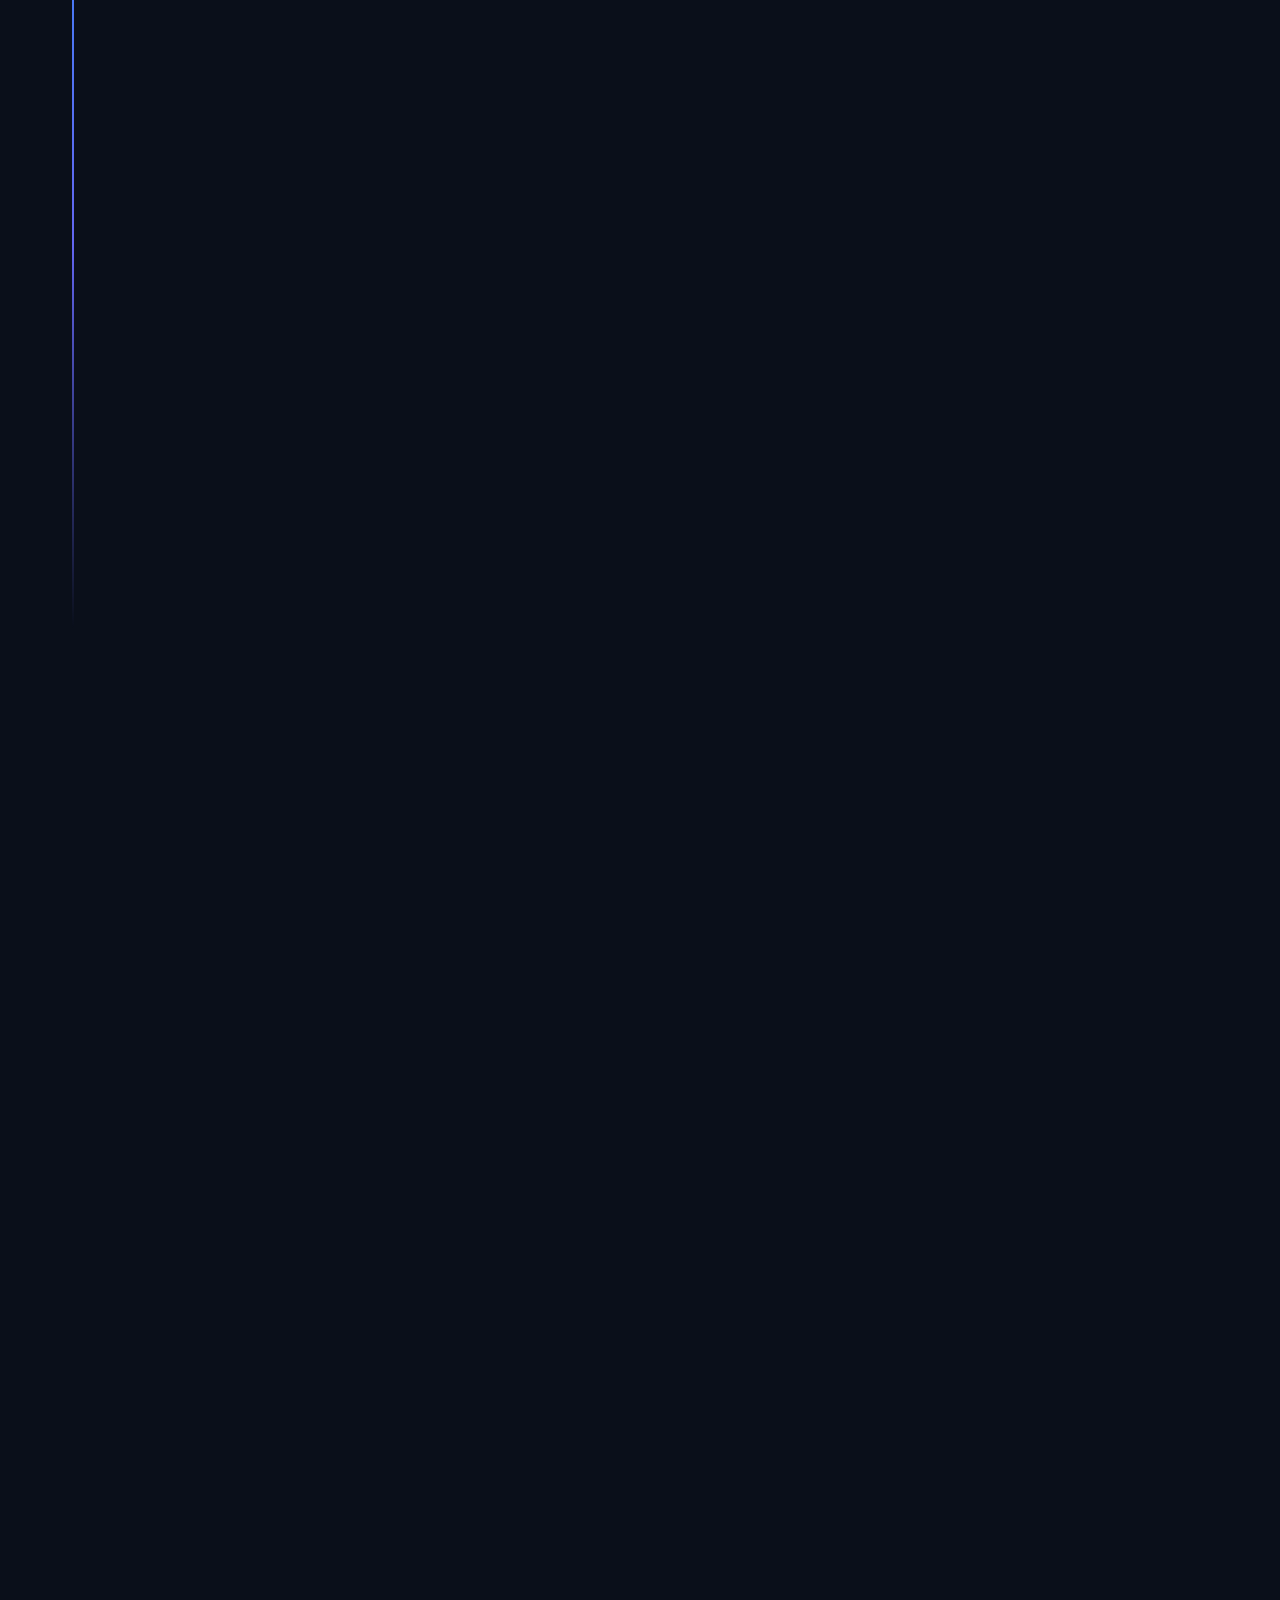
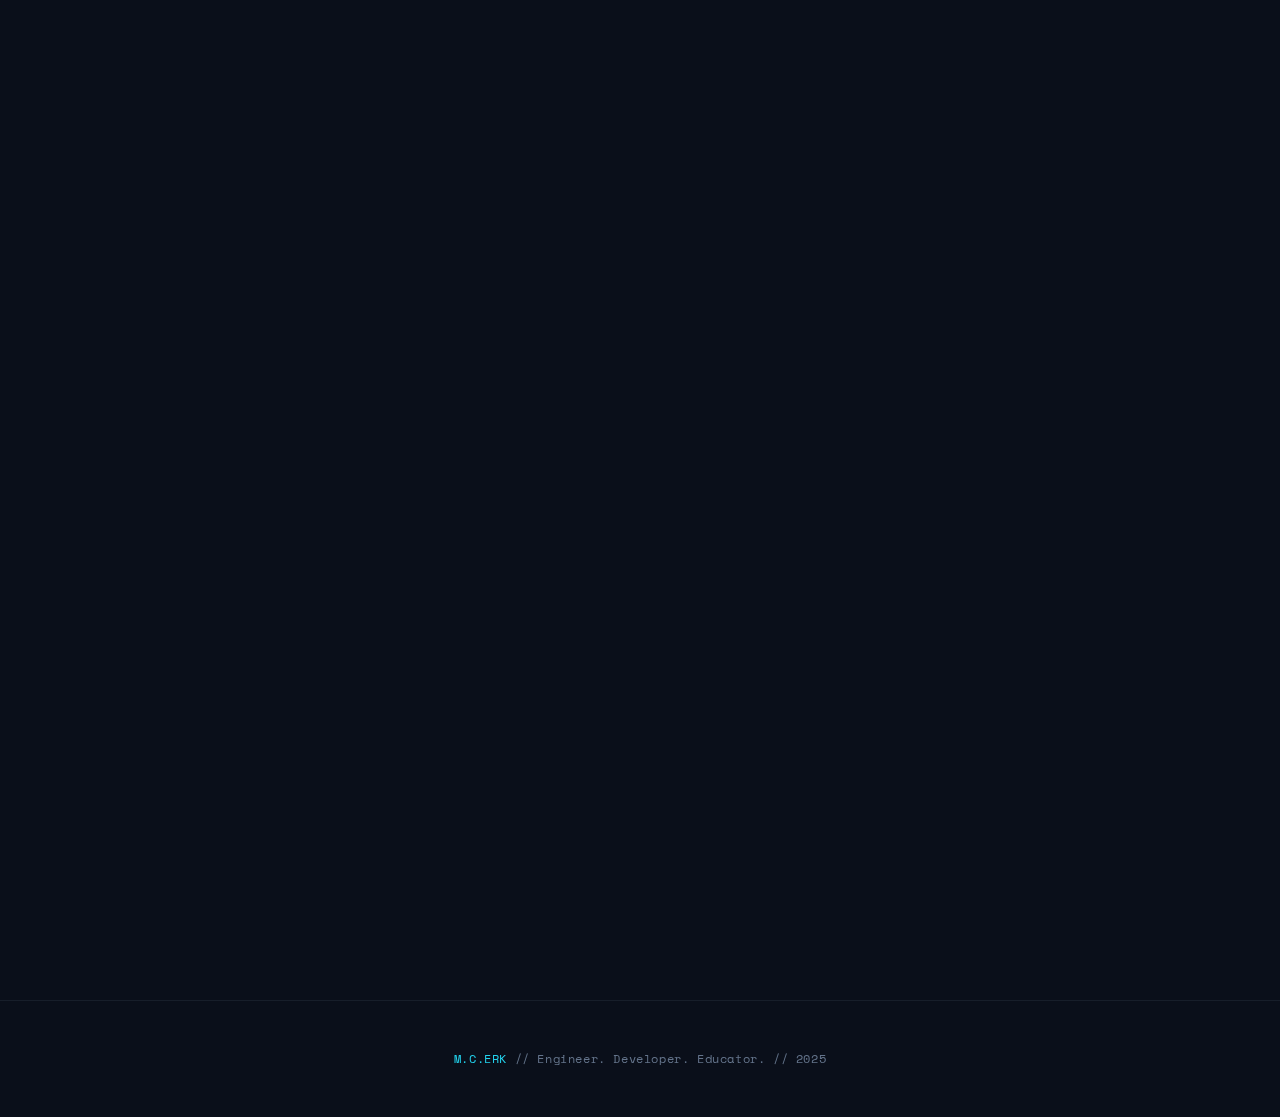
<file: Site.html>
<!DOCTYPE html>
<html lang="en">

<head>
    <meta charset="UTF-8">
    <meta name="viewport" content="width=device-width, initial-scale=1.0">
    <title>Murat Can Erk | Engineer. Developer. Educator.</title>
    <link rel="preconnect" href="https://fonts.googleapis.com">
    <link rel="preconnect" href="https://fonts.gstatic.com" crossorigin>
    <link
        href="https://fonts.googleapis.com/css2?family=Instrument+Sans:wght@400;500;600;700&family=Space+Mono:wght@400;700&display=swap"
        rel="stylesheet">
    <style>
        :root {
            --bg-primary: #0a0f1a;
            --bg-secondary: #0d1321;
            --bg-card: #111827;
            --flow-cyan: #22d3ee;
            --flow-blue: #3b82f6;
            --flow-indigo: #6366f1;
            --text-primary: #f1f5f9;
            --text-secondary: #94a3b8;
            --text-muted: #64748b;
            --border-subtle: rgba(148, 163, 184, 0.1);
            --gradient-flow: linear-gradient(135deg, var(--flow-cyan), var(--flow-blue), var(--flow-indigo));
        }

        * {
            margin: 0;
            padding: 0;
            box-sizing: border-box;
        }

        html {
            scroll-behavior: smooth;
        }

        body {
            font-family: 'Instrument Sans', -apple-system, sans-serif;
            background: var(--bg-primary);
            color: var(--text-primary);
            line-height: 1.6;
            overflow-x: hidden;
        }

        ::selection {
            background: var(--flow-cyan);
            color: var(--bg-primary);
        }

        /* Flow Canvas Background */
        #flow-canvas {
            position: fixed;
            top: 0;
            left: 0;
            width: 100%;
            height: 100%;
            z-index: 0;
            opacity: 0.6;
        }

        /* Streamline Grid Overlay */
        .streamline-grid {
            position: fixed;
            top: 0;
            left: 0;
            width: 100%;
            height: 100%;
            z-index: 1;
            pointer-events: none;
            background:
                repeating-linear-gradient(0deg,
                    transparent,
                    transparent 100px,
                    rgba(34, 211, 238, 0.02) 100px,
                    rgba(34, 211, 238, 0.02) 101px);
        }

        /* Main Layout */
        .container {
            max-width: 1200px;
            margin: 0 auto;
            padding: 0 2rem;
            position: relative;
            z-index: 10;
        }

        /* Navigation */
        nav {
            position: fixed;
            top: 0;
            left: 0;
            right: 0;
            z-index: 100;
            padding: 1.5rem 2rem;
            background: rgba(10, 15, 26, 0.8);
            backdrop-filter: blur(20px);
            border-bottom: 1px solid var(--border-subtle);
            transition: all 0.4s ease;
        }

        nav.scrolled {
            padding: 1rem 2rem;
        }

        .nav-inner {
            max-width: 1200px;
            margin: 0 auto;
            display: flex;
            justify-content: space-between;
            align-items: center;
        }

        .logo {
            font-family: 'Space Mono', monospace;
            font-size: 0.875rem;
            letter-spacing: 0.1em;
            color: var(--flow-cyan);
            display: flex;
            align-items: center;
            gap: 0.5rem;
        }

        .logo::before {
            content: '';
            width: 8px;
            height: 8px;
            background: var(--flow-cyan);
            border-radius: 50%;
            animation: pulse-glow 2s ease-in-out infinite;
        }

        @keyframes pulse-glow {

            0%,
            100% {
                box-shadow: 0 0 0 0 rgba(34, 211, 238, 0.4);
            }

            50% {
                box-shadow: 0 0 0 8px rgba(34, 211, 238, 0);
            }
        }

        .nav-links {
            display: flex;
            gap: 2.5rem;
            list-style: none;
        }

        .nav-links a {
            color: var(--text-secondary);
            text-decoration: none;
            font-size: 0.875rem;
            font-weight: 500;
            letter-spacing: 0.02em;
            transition: color 0.3s ease;
            position: relative;
        }

        .nav-links a::after {
            content: '';
            position: absolute;
            bottom: -4px;
            left: 0;
            width: 0;
            height: 1px;
            background: var(--gradient-flow);
            transition: width 0.3s ease;
        }

        .nav-links a:hover {
            color: var(--text-primary);
        }

        .nav-links a:hover::after {
            width: 100%;
        }

        /* Hero Section */
        .hero {
            min-height: 100vh;
            display: flex;
            align-items: center;
            padding: 8rem 0 4rem;
            position: relative;
        }

        .hero-content {
            max-width: 800px;
        }

        .hero-tag {
            font-family: 'Space Mono', monospace;
            font-size: 0.75rem;
            letter-spacing: 0.2em;
            color: var(--flow-cyan);
            text-transform: uppercase;
            margin-bottom: 1.5rem;
            display: flex;
            align-items: center;
            gap: 1rem;
            opacity: 0;
            animation: flow-in 0.8s ease forwards;
            animation-delay: 0.2s;
        }

        .hero-tag::before {
            content: '';
            width: 40px;
            height: 1px;
            background: var(--gradient-flow);
        }

        @keyframes flow-in {
            from {
                opacity: 0;
                transform: translateX(-20px);
            }

            to {
                opacity: 1;
                transform: translateX(0);
            }
        }

        .hero h1 {
            font-size: clamp(2.5rem, 6vw, 4.5rem);
            font-weight: 700;
            line-height: 1.1;
            margin-bottom: 1.5rem;
            opacity: 0;
            animation: flow-up 0.8s ease forwards;
            animation-delay: 0.4s;
        }

        @keyframes flow-up {
            from {
                opacity: 0;
                transform: translateY(30px);
            }

            to {
                opacity: 1;
                transform: translateY(0);
            }
        }

        .hero h1 .gradient-text {
            background: var(--gradient-flow);
            -webkit-background-clip: text;
            -webkit-text-fill-color: transparent;
            background-clip: text;
        }

        .hero-description {
            font-size: 1.25rem;
            color: var(--text-secondary);
            max-width: 600px;
            margin-bottom: 2.5rem;
            opacity: 0;
            animation: flow-up 0.8s ease forwards;
            animation-delay: 0.6s;
        }

        .hero-cta {
            display: flex;
            gap: 1rem;
            flex-wrap: wrap;
            opacity: 0;
            animation: flow-up 0.8s ease forwards;
            animation-delay: 0.8s;
        }

        .btn {
            display: inline-flex;
            align-items: center;
            gap: 0.5rem;
            padding: 1rem 2rem;
            font-family: 'Space Mono', monospace;
            font-size: 0.875rem;
            text-decoration: none;
            border-radius: 4px;
            transition: all 0.3s ease;
            cursor: pointer;
            border: none;
        }

        .btn-primary {
            background: var(--gradient-flow);
            color: var(--bg-primary);
            font-weight: 600;
        }

        .btn-primary:hover {
            transform: translateY(-2px);
            box-shadow: 0 10px 40px rgba(34, 211, 238, 0.3);
        }

        .btn-secondary {
            background: transparent;
            color: var(--text-primary);
            border: 1px solid var(--border-subtle);
        }

        .btn-secondary:hover {
            border-color: var(--flow-cyan);
            background: rgba(34, 211, 238, 0.05);
        }

        /* Convergence Diagram */
        .convergence {
            padding: 8rem 0;
            position: relative;
        }

        .convergence-title {
            text-align: center;
            margin-bottom: 4rem;
        }

        .convergence-title h2 {
            font-size: clamp(1.75rem, 4vw, 2.5rem);
            font-weight: 600;
            margin-bottom: 1rem;
        }

        .convergence-title p {
            color: var(--text-secondary);
            max-width: 600px;
            margin: 0 auto;
        }

        .convergence-visual {
            display: grid;
            grid-template-columns: repeat(3, 1fr);
            gap: 2rem;
            position: relative;
            margin-bottom: 4rem;
        }

        @media (max-width: 768px) {
            .convergence-visual {
                grid-template-columns: 1fr;
            }
        }

        .pillar {
            background: var(--bg-card);
            border: 1px solid var(--border-subtle);
            border-radius: 12px;
            padding: 2.5rem;
            position: relative;
            overflow: hidden;
            transition: all 0.4s ease;
        }

        .pillar::before {
            content: '';
            position: absolute;
            top: 0;
            left: 0;
            right: 0;
            height: 3px;
            background: var(--gradient-flow);
            opacity: 0;
            transition: opacity 0.4s ease;
        }

        .pillar:hover {
            transform: translateY(-8px);
            border-color: rgba(34, 211, 238, 0.3);
        }

        .pillar:hover::before {
            opacity: 1;
        }

        .pillar-icon {
            width: 56px;
            height: 56px;
            background: rgba(34, 211, 238, 0.1);
            border-radius: 12px;
            display: flex;
            align-items: center;
            justify-content: center;
            margin-bottom: 1.5rem;
            position: relative;
        }

        .pillar-icon svg {
            width: 28px;
            height: 28px;
            stroke: var(--flow-cyan);
        }

        /* Flow lines emanating from pillar icons */
        .pillar-icon::after {
            content: '';
            position: absolute;
            width: 60px;
            height: 60px;
            border: 1px solid rgba(34, 211, 238, 0.2);
            border-radius: 50%;
            animation: ripple 2s ease-out infinite;
        }

        @keyframes ripple {
            0% {
                transform: scale(1);
                opacity: 1;
            }

            100% {
                transform: scale(1.8);
                opacity: 0;
            }
        }

        .pillar h3 {
            font-size: 1.25rem;
            font-weight: 600;
            margin-bottom: 0.75rem;
            color: var(--text-primary);
        }

        .pillar p {
            color: var(--text-secondary);
            font-size: 0.95rem;
            line-height: 1.7;
        }

        .pillar-tags {
            display: flex;
            flex-wrap: wrap;
            gap: 0.5rem;
            margin-top: 1.5rem;
        }

        .pillar-tag {
            font-family: 'Space Mono', monospace;
            font-size: 0.7rem;
            padding: 0.35rem 0.75rem;
            background: rgba(34, 211, 238, 0.08);
            border: 1px solid rgba(34, 211, 238, 0.15);
            border-radius: 4px;
            color: var(--flow-cyan);
        }

        /* Center convergence point */
        .convergence-center {
            background: var(--bg-card);
            border: 2px solid var(--flow-cyan);
            border-radius: 16px;
            padding: 3rem;
            text-align: center;
            max-width: 500px;
            margin: 0 auto;
            position: relative;
        }

        .convergence-center::before {
            content: '';
            position: absolute;
            inset: -2px;
            border-radius: 18px;
            background: var(--gradient-flow);
            z-index: -1;
            opacity: 0.3;
            filter: blur(20px);
        }

        .convergence-center h3 {
            font-size: 1.5rem;
            font-weight: 600;
            margin-bottom: 1rem;
            background: var(--gradient-flow);
            -webkit-background-clip: text;
            -webkit-text-fill-color: transparent;
            background-clip: text;
        }

        .convergence-center p {
            color: var(--text-secondary);
        }

        /* Flow lines connecting pillars to center */
        .flow-connector {
            display: none;
        }

        @media (min-width: 769px) {
            .flow-connector {
                display: block;
                position: absolute;
                top: 50%;
                left: 50%;
                transform: translate(-50%, -50%);
                width: 100%;
                height: 100%;
                pointer-events: none;
                z-index: -1;
            }

            .flow-connector svg {
                width: 100%;
                height: 100%;
            }

            .flow-line {
                stroke: url(#flowGradient);
                stroke-width: 1;
                fill: none;
                stroke-dasharray: 8, 4;
                animation: dash-flow 20s linear infinite;
            }

            @keyframes dash-flow {
                to {
                    stroke-dashoffset: -100;
                }
            }
        }

        /* Experience Timeline */
        .experience {
            padding: 8rem 0;
        }

        .section-header {
            margin-bottom: 4rem;
        }

        .section-header h2 {
            font-size: clamp(1.75rem, 4vw, 2.5rem);
            font-weight: 600;
            margin-bottom: 1rem;
        }

        .section-header p {
            color: var(--text-secondary);
            max-width: 600px;
        }

        .timeline {
            position: relative;
            padding-left: 2rem;
        }

        .timeline::before {
            content: '';
            position: absolute;
            left: 0;
            top: 0;
            bottom: 0;
            width: 2px;
            background: linear-gradient(to bottom, var(--flow-cyan), var(--flow-blue), var(--flow-indigo), transparent);
        }

        .timeline-item {
            position: relative;
            padding-bottom: 3rem;
            opacity: 0;
            transform: translateX(-20px);
            transition: all 0.6s ease;
        }

        .timeline-item.visible {
            opacity: 1;
            transform: translateX(0);
        }

        .timeline-item::before {
            content: '';
            position: absolute;
            left: -2rem;
            top: 0.5rem;
            width: 12px;
            height: 12px;
            background: var(--bg-primary);
            border: 2px solid var(--flow-cyan);
            border-radius: 50%;
            transform: translateX(-5px);
        }

        .timeline-item:hover::before {
            background: var(--flow-cyan);
            box-shadow: 0 0 20px var(--flow-cyan);
        }

        .timeline-date {
            font-family: 'Space Mono', monospace;
            font-size: 0.75rem;
            color: var(--flow-cyan);
            letter-spacing: 0.1em;
            margin-bottom: 0.5rem;
        }

        .timeline-content {
            background: var(--bg-card);
            border: 1px solid var(--border-subtle);
            border-radius: 12px;
            padding: 1.5rem;
            transition: all 0.3s ease;
        }

        .timeline-content:hover {
            border-color: rgba(34, 211, 238, 0.3);
        }

        .timeline-title {
            font-size: 1.125rem;
            font-weight: 600;
            margin-bottom: 0.25rem;
        }

        .timeline-company {
            color: var(--text-secondary);
            font-size: 0.9rem;
            margin-bottom: 1rem;
        }

        .timeline-description {
            color: var(--text-secondary);
            font-size: 0.9rem;
            line-height: 1.7;
        }

        .timeline-skills {
            display: flex;
            flex-wrap: wrap;
            gap: 0.5rem;
            margin-top: 1rem;
        }

        .skill-tag {
            font-family: 'Space Mono', monospace;
            font-size: 0.65rem;
            padding: 0.25rem 0.6rem;
            background: rgba(99, 102, 241, 0.1);
            border: 1px solid rgba(99, 102, 241, 0.2);
            border-radius: 3px;
            color: var(--flow-indigo);
        }

        /* Projects Grid */
        .projects {
            padding: 8rem 0;
        }

        .projects-grid {
            display: grid;
            grid-template-columns: repeat(auto-fit, minmax(350px, 1fr));
            gap: 2rem;
        }

        .project-card {
            background: var(--bg-card);
            border: 1px solid var(--border-subtle);
            border-radius: 16px;
            overflow: hidden;
            transition: all 0.4s ease;
            position: relative;
        }

        .project-card::before {
            content: '';
            position: absolute;
            inset: 0;
            background: var(--gradient-flow);
            opacity: 0;
            transition: opacity 0.4s ease;
        }

        .project-card:hover {
            transform: translateY(-8px);
        }

        .project-card:hover::before {
            opacity: 0.03;
        }

        .project-visual {
            height: 200px;
            background: linear-gradient(135deg, rgba(34, 211, 238, 0.1), rgba(99, 102, 241, 0.1));
            position: relative;
            overflow: hidden;
        }

        .project-visual::before {
            content: '';
            position: absolute;
            inset: 0;
            background: url("data:image/svg+xml,%3Csvg width='60' height='60' viewBox='0 0 60 60' xmlns='http://www.w3.org/2000/svg'%3E%3Cpath d='M0 30 Q15 20 30 30 T60 30' stroke='rgba(34, 211, 238, 0.15)' fill='none' stroke-width='1'/%3E%3C/svg%3E");
            animation: flow-pattern 10s linear infinite;
        }

        @keyframes flow-pattern {
            from {
                transform: translateX(0);
            }

            to {
                transform: translateX(-60px);
            }
        }

        .project-category {
            position: absolute;
            top: 1rem;
            left: 1rem;
            font-family: 'Space Mono', monospace;
            font-size: 0.65rem;
            padding: 0.35rem 0.75rem;
            background: rgba(10, 15, 26, 0.9);
            border: 1px solid var(--flow-cyan);
            border-radius: 4px;
            color: var(--flow-cyan);
            letter-spacing: 0.1em;
        }

        .project-body {
            padding: 1.5rem;
            position: relative;
            z-index: 1;
        }

        .project-title {
            font-size: 1.25rem;
            font-weight: 600;
            margin-bottom: 0.75rem;
        }

        .project-description {
            color: var(--text-secondary);
            font-size: 0.9rem;
            line-height: 1.7;
            margin-bottom: 1rem;
        }

        .project-meta {
            display: flex;
            justify-content: space-between;
            align-items: center;
            padding-top: 1rem;
            border-top: 1px solid var(--border-subtle);
        }

        .project-tech {
            display: flex;
            gap: 0.5rem;
        }

        .tech-dot {
            width: 8px;
            height: 8px;
            border-radius: 50%;
        }

        .tech-dot.ai {
            background: var(--flow-cyan);
        }

        .tech-dot.auto {
            background: var(--flow-blue);
        }

        .tech-dot.edu {
            background: var(--flow-indigo);
        }

        /* Metrics Section */
        .metrics {
            padding: 6rem 0;
            background: var(--bg-secondary);
            border-top: 1px solid var(--border-subtle);
            border-bottom: 1px solid var(--border-subtle);
        }

        .metrics-grid {
            display: grid;
            grid-template-columns: repeat(auto-fit, minmax(200px, 1fr));
            gap: 3rem;
        }

        .metric-item {
            text-align: center;
        }

        .metric-value {
            font-size: clamp(2.5rem, 5vw, 3.5rem);
            font-weight: 700;
            background: var(--gradient-flow);
            -webkit-background-clip: text;
            -webkit-text-fill-color: transparent;
            background-clip: text;
            line-height: 1;
            margin-bottom: 0.5rem;
        }

        .metric-label {
            font-family: 'Space Mono', monospace;
            font-size: 0.7rem;
            color: var(--text-muted);
            letter-spacing: 0.15em;
            text-transform: uppercase;
        }

        /* Contact Section */
        .contact {
            padding: 8rem 0;
            text-align: center;
        }

        .contact h2 {
            font-size: clamp(2rem, 5vw, 3rem);
            font-weight: 600;
            margin-bottom: 1rem;
        }

        .contact p {
            color: var(--text-secondary);
            max-width: 500px;
            margin: 0 auto 2.5rem;
        }

        .contact-links {
            display: flex;
            justify-content: center;
            gap: 1.5rem;
            flex-wrap: wrap;
        }

        .contact-link {
            display: inline-flex;
            align-items: center;
            gap: 0.75rem;
            padding: 1rem 1.5rem;
            background: var(--bg-card);
            border: 1px solid var(--border-subtle);
            border-radius: 8px;
            color: var(--text-primary);
            text-decoration: none;
            font-size: 0.9rem;
            transition: all 0.3s ease;
        }

        .contact-link:hover {
            border-color: var(--flow-cyan);
            transform: translateY(-4px);
        }

        .contact-link svg {
            width: 20px;
            height: 20px;
            stroke: var(--flow-cyan);
        }

        /* Footer */
        footer {
            padding: 3rem 0;
            border-top: 1px solid var(--border-subtle);
            text-align: center;
        }

        .footer-content {
            font-family: 'Space Mono', monospace;
            font-size: 0.75rem;
            color: var(--text-muted);
            letter-spacing: 0.05em;
        }

        .footer-content span {
            color: var(--flow-cyan);
        }

        /* Scroll Reveal Animations */
        .reveal {
            opacity: 0;
            transform: translateY(40px);
            transition: all 0.8s cubic-bezier(0.4, 0, 0.2, 1);
        }

        .reveal.visible {
            opacity: 1;
            transform: translateY(0);
        }

        /* Mobile Navigation */
        .mobile-toggle {
            display: none;
            background: none;
            border: none;
            cursor: pointer;
            padding: 0.5rem;
        }

        .mobile-toggle span {
            display: block;
            width: 24px;
            height: 2px;
            background: var(--text-primary);
            margin: 5px 0;
            transition: all 0.3s ease;
        }

        @media (max-width: 768px) {
            .mobile-toggle {
                display: block;
            }

            .nav-links {
                position: fixed;
                top: 60px;
                left: 0;
                right: 0;
                background: rgba(10, 15, 26, 0.98);
                flex-direction: column;
                padding: 2rem;
                gap: 1.5rem;
                transform: translateY(-100%);
                opacity: 0;
                transition: all 0.4s ease;
                pointer-events: none;
            }

            .nav-links.active {
                transform: translateY(0);
                opacity: 1;
                pointer-events: all;
            }

            .projects-grid {
                grid-template-columns: 1fr;
            }
        }

        /* Custom Scrollbar */
        ::-webkit-scrollbar {
            width: 8px;
        }

        ::-webkit-scrollbar-track {
            background: var(--bg-primary);
        }

        ::-webkit-scrollbar-thumb {
            background: var(--bg-card);
            border-radius: 4px;
        }

        ::-webkit-scrollbar-thumb:hover {
            background: var(--flow-cyan);
        }
    </style>
</head>

<body>
    <!-- Flow Particle Canvas -->
    <canvas id="flow-canvas"></canvas>
    <div class="streamline-grid"></div>

    <!-- Navigation -->
    <nav id="navbar">
        <div class="nav-inner">
            <div class="logo">M.C.ERK</div>
            <ul class="nav-links" id="nav-links">
                <li><a href="#convergence">Convergence</a></li>
                <li><a href="#experience">Experience</a></li>
                <li><a href="#projects">Projects</a></li>
                <li><a href="#contact">Contact</a></li>
            </ul>
            <button class="mobile-toggle" id="mobile-toggle" aria-label="Toggle menu">
                <span></span>
                <span></span>
                <span></span>
            </button>
        </div>
    </nav>

    <!-- Hero Section -->
    <section class="hero">
        <div class="container">
            <div class="hero-content">
                <div class="hero-tag">Automotive Engineer | AI Developer | Educator</div>
                <h1>
                    Where <span class="gradient-text">Engineering</span>,<br>
                    Intelligence, and<br>
                    Teaching <span class="gradient-text">Converge</span>
                </h1>
                <p class="hero-description">
                    I build at the intersection of AI systems, automotive engineering, and STEM education.
                    From developing intelligent automation tools to teaching aerodynamics, I create solutions
                    that bridge technical depth with human understanding.
                </p>
                <div class="hero-cta">
                    <a href="#projects" class="btn btn-primary">View Projects</a>
                    <a href="#contact" class="btn btn-secondary">Get in Touch</a>
                </div>
            </div>
        </div>
    </section>

    <!-- Convergence Section -->
    <section class="convergence" id="convergence">
        <div class="container">
            <div class="convergence-title reveal">
                <h2>Three Disciplines, One Practice</h2>
                <p>Each domain informs and strengthens the others, creating a unified approach to problem-solving.</p>
            </div>

            <div class="convergence-visual">
                <!-- AI Pillar -->
                <div class="pillar reveal">
                    <div class="pillar-icon">
                        <svg viewBox="0 0 24 24" fill="none" stroke-width="1.5" stroke-linecap="round"
                            stroke-linejoin="round">
                            <path d="M12 2a4 4 0 0 1 4 4v2a4 4 0 0 1-8 0V6a4 4 0 0 1 4-4z" />
                            <path d="M12 12v10" />
                            <path d="M8 22h8" />
                            <path d="M7 12h10" />
                            <circle cx="12" cy="17" r="1" />
                        </svg>
                    </div>
                    <h3>Artificial Intelligence</h3>
                    <p>Developing AI-driven tools that automate workflows, analyze data patterns, and enhance
                        decision-making across engineering and educational contexts.</p>
                    <div class="pillar-tags">
                        <span class="pillar-tag">OpenAI API</span>
                        <span class="pillar-tag">Python</span>
                        <span class="pillar-tag">Automation</span>
                    </div>
                </div>

                <!-- Automotive Pillar -->
                <div class="pillar reveal">
                    <div class="pillar-icon">
                        <svg viewBox="0 0 24 24" fill="none" stroke-width="1.5" stroke-linecap="round"
                            stroke-linejoin="round">
                            <path d="M5 17h14" />
                            <path d="M6 9l2-4h8l2 4" />
                            <path d="M4 17V9h16v8" />
                            <circle cx="7" cy="17" r="2" />
                            <circle cx="17" cy="17" r="2" />
                        </svg>
                    </div>
                    <h3>Automotive Engineering</h3>
                    <p>Applying materials science, structural design, and simulation methodologies to advance vehicle
                        performance and durability research.</p>
                    <div class="pillar-tags">
                        <span class="pillar-tag">CFD</span>
                        <span class="pillar-tag">CATIA</span>
                        <span class="pillar-tag">Tribology</span>
                    </div>
                </div>

                <!-- Education Pillar -->
                <div class="pillar reveal">
                    <div class="pillar-icon">
                        <svg viewBox="0 0 24 24" fill="none" stroke-width="1.5" stroke-linecap="round"
                            stroke-linejoin="round">
                            <path d="M22 10v6M2 10l10-5 10 5-10 5z" />
                            <path d="M6 12v5c3 3 9 3 12 0v-5" />
                        </svg>
                    </div>
                    <h3>STEM Education</h3>
                    <p>Translating complex engineering principles into accessible knowledge, guiding the next generation
                        through hands-on aviation and aerodynamics training.</p>
                    <div class="pillar-tags">
                        <span class="pillar-tag">Aerodynamics</span>
                        <span class="pillar-tag">Mentorship</span>
                        <span class="pillar-tag">Projects</span>
                    </div>
                </div>
            </div>

            <div class="convergence-center reveal">
                <h3>The Synthesis</h3>
                <p>AI accelerates engineering research. Engineering grounds AI in real-world constraints. Teaching
                    deepens understanding of both. Together, they form a continuous feedback loop of innovation and
                    clarity.</p>
            </div>
        </div>
    </section>

    <!-- Metrics Section -->
    <section class="metrics">
        <div class="container">
            <div class="metrics-grid">
                <div class="metric-item reveal">
                    <div class="metric-value" data-target="50">0</div>
                    <div class="metric-label">Workflow Efficiency Gain</div>
                </div>
                <div class="metric-item reveal">
                    <div class="metric-value" data-target="30">0</div>
                    <div class="metric-label">Error Reduction</div>
                </div>
                <div class="metric-item reveal">
                    <div class="metric-value" data-target="10">0</div>
                    <div class="metric-label">Reporting Time Saved</div>
                </div>
            </div>
        </div>
    </section>

    <!-- Experience Section -->
    <section class="experience" id="experience">
        <div class="container">
            <div class="section-header reveal">
                <h2>Professional Journey</h2>
                <p>A trajectory that bridges industry, academia, and hands-on technical education.</p>
            </div>

            <div class="timeline">
                <div class="timeline-item">
                    <div class="timeline-date">Sep 2025 - Present</div>
                    <div class="timeline-content">
                        <div class="timeline-title">Aviation Department Instructor</div>
                        <div class="timeline-company">Adana Uzay Koleji</div>
                        <p class="timeline-description">
                            Delivering theoretical and practical aviation courses focused on STEM principles and
                            aerodynamics.
                            Supervising student engineering projects and coordinating aviation club activities to foster
                            hands-on technical skills and collaborative problem-solving.
                        </p>
                        <div class="timeline-skills">
                            <span class="skill-tag">Aerodynamics</span>
                            <span class="skill-tag">STEM Curriculum</span>
                            <span class="skill-tag">Project Mentorship</span>
                        </div>
                    </div>
                </div>

                <div class="timeline-item">
                    <div class="timeline-date">Sep 2024 - Present</div>
                    <div class="timeline-content">
                        <div class="timeline-title">MSc Automotive Engineering</div>
                        <div class="timeline-company">Cukurova University</div>
                        <p class="timeline-description">
                            Researching Ni-B based composite coatings with focus on microstructure, tribology, and
                            corrosion behavior. Applying advanced materials science to enhance automotive component
                            durability and performance.
                        </p>
                        <div class="timeline-skills">
                            <span class="skill-tag">Materials Science</span>
                            <span class="skill-tag">Tribology</span>
                            <span class="skill-tag">Research</span>
                        </div>
                    </div>
                </div>

                <div class="timeline-item">
                    <div class="timeline-date">Jan 2024 - Jan 2025</div>
                    <div class="timeline-content">
                        <div class="timeline-title">E-commerce and Operations Lead</div>
                        <div class="timeline-company">Igloo Yayinevi</div>
                        <p class="timeline-description">
                            Streamlined operational workflows through automation, achieving 50% workload reduction.
                            Managed platform infrastructure and designed engagement strategies that drove measurable
                            growth in user activity.
                        </p>
                        <div class="timeline-skills">
                            <span class="skill-tag">Process Automation</span>
                            <span class="skill-tag">Platform Management</span>
                            <span class="skill-tag">Analytics</span>
                        </div>
                    </div>
                </div>

                <div class="timeline-item">
                    <div class="timeline-date">Sep 2022 - Jan 2023</div>
                    <div class="timeline-content">
                        <div class="timeline-title">Project Management Office Intern</div>
                        <div class="timeline-company">Temsa Skoda Sabanci Ulasim Araclari A.S.</div>
                        <p class="timeline-description">
                            Built custom tracking dashboards using Excel, PowerBI, and D3.js for performance reporting.
                            Reduced reporting effort by 10% through automated tools and delivered milestone updates
                            for cross-functional teams.
                        </p>
                        <div class="timeline-skills">
                            <span class="skill-tag">PowerBI</span>
                            <span class="skill-tag">D3.js</span>
                            <span class="skill-tag">Data Visualization</span>
                        </div>
                    </div>
                </div>
            </div>
        </div>
    </section>

    <!-- Projects Section -->
    <section class="projects" id="projects">
        <div class="container">
            <div class="section-header reveal">
                <h2>Active Projects</h2>
                <p>Where theory meets application across AI, engineering, and education.</p>
            </div>

            <div class="projects-grid">
                <div class="project-card reveal">
                    <div class="project-visual">
                        <span class="project-category">Research</span>
                    </div>
                    <div class="project-body">
                        <h3 class="project-title">Ni-B Composite Coatings</h3>
                        <p class="project-description">
                            Thesis research investigating nickel-boron based composite coatings for enhanced
                            tribological
                            properties and corrosion resistance in automotive applications.
                        </p>
                        <div class="project-meta">
                            <div class="project-tech">
                                <span class="tech-dot auto" title="Automotive"></span>
                                <span class="tech-dot ai" title="AI Analysis"></span>
                            </div>
                            <span style="font-size: 0.75rem; color: var(--text-muted);">Ongoing</span>
                        </div>
                    </div>
                </div>

                <div class="project-card reveal">
                    <div class="project-visual">
                        <span class="project-category">Automation</span>
                    </div>
                    <div class="project-body">
                        <h3 class="project-title">Operations Automation Suite</h3>
                        <p class="project-description">
                            Implementation of workflow automation system that reduced manual workload by 50% and
                            operational
                            errors by 30% through intelligent process optimization.
                        </p>
                        <div class="project-meta">
                            <div class="project-tech">
                                <span class="tech-dot ai" title="AI"></span>
                            </div>
                            <span style="font-size: 0.75rem; color: var(--text-muted);">Completed</span>
                        </div>
                    </div>
                </div>

                <div class="project-card reveal">
                    <div class="project-visual">
                        <span class="project-category">Data</span>
                    </div>
                    <div class="project-body">
                        <h3 class="project-title">PMO Dashboard System</h3>
                        <p class="project-description">
                            Custom performance tracking dashboards built with PowerBI and D3.js, providing real-time
                            project insights for automotive manufacturing operations.
                        </p>
                        <div class="project-meta">
                            <div class="project-tech">
                                <span class="tech-dot auto" title="Automotive"></span>
                                <span class="tech-dot ai" title="AI"></span>
                            </div>
                            <span style="font-size: 0.75rem; color: var(--text-muted);">Completed</span>
                        </div>
                    </div>
                </div>

                <div class="project-card reveal">
                    <div class="project-visual">
                        <span class="project-category">Education</span>
                    </div>
                    <div class="project-body">
                        <h3 class="project-title">STEM Aviation Program</h3>
                        <p class="project-description">
                            Comprehensive aerodynamics curriculum combining theoretical foundations with hands-on
                            student engineering projects and aviation club coordination.
                        </p>
                        <div class="project-meta">
                            <div class="project-tech">
                                <span class="tech-dot edu" title="Education"></span>
                                <span class="tech-dot auto" title="Automotive/Aero"></span>
                            </div>
                            <span style="font-size: 0.75rem; color: var(--text-muted);">Ongoing</span>
                        </div>
                    </div>
                </div>
            </div>
        </div>
    </section>

    <!-- Contact Section -->
    <section class="contact" id="contact">
        <div class="container">
            <h2 class="reveal">Let's Connect</h2>
            <p class="reveal">Open to collaborations in AI development, engineering research, and educational
                initiatives.</p>
            <div class="contact-links reveal">
                <a href="mailto:muratcan.erk@gmail.com" class="contact-link">
                    <svg viewBox="0 0 24 24" fill="none" stroke-width="1.5" stroke-linecap="round"
                        stroke-linejoin="round">
                        <rect x="2" y="4" width="20" height="16" rx="2" />
                        <path d="m22 7-8.97 5.7a1.94 1.94 0 0 1-2.06 0L2 7" />
                    </svg>
                    Contact
                </a>
                <a href="https://linkedin.com/in/muratcanerk" target="_blank" rel="noopener" class="contact-link">
                    <svg viewBox="0 0 24 24" fill="none" stroke-width="1.5" stroke-linecap="round"
                        stroke-linejoin="round">
                        <path d="M16 8a6 6 0 0 1 6 6v7h-4v-7a2 2 0 0 0-2-2 2 2 0 0 0-2 2v7h-4v-7a6 6 0 0 1 6-6z" />
                        <rect width="4" height="12" x="2" y="9" />
                        <circle cx="4" cy="4" r="2" />
                    </svg>
                    LinkedIn
                </a>
                <a href="https://carbonfiberk.github.io/erkdev/" target="_blank" rel="noopener" class="contact-link">
                    <svg viewBox="0 0 24 24" fill="none" stroke-width="1.5" stroke-linecap="round"
                        stroke-linejoin="round">
                        <path
                            d="M15 22v-4a4.8 4.8 0 0 0-1-3.5c3 0 6-2 6-5.5.08-1.25-.27-2.48-1-3.5.28-1.15.28-2.35 0-3.5 0 0-1 0-3 1.5-2.64-.5-5.36-.5-8 0C6 2 5 2 5 2c-.3 1.15-.3 2.35 0 3.5A5.403 5.403 0 0 0 4 9c0 3.5 3 5.5 6 5.5-.39.49-.68 1.05-.85 1.65-.17.6-.22 1.23-.15 1.85v4" />
                        <path d="M9 18c-4.51 2-5-2-7-2" />
                    </svg>
                    GitHub
                </a>
            </div>
        </div>
    </section>

    <!-- Footer -->
    <footer>
        <div class="container">
            <div class="footer-content">
                <span>M.C.ERK</span> // Engineer. Developer. Educator. // 2025
            </div>
        </div>
    </footer>

    <script>
        // Flow Particle Animation
        const canvas = document.getElementById('flow-canvas');
        const ctx = canvas.getContext('2d');

        let particles = [];
        let mouse = { x: null, y: null };

        function resizeCanvas() {
            canvas.width = window.innerWidth;
            canvas.height = window.innerHeight;
        }

        window.addEventListener('resize', resizeCanvas);
        resizeCanvas();

        class Particle {
            constructor() {
                this.reset();
            }

            reset() {
                this.x = Math.random() * canvas.width;
                this.y = Math.random() * canvas.height;
                this.vx = (Math.random() - 0.3) * 0.5; // Bias toward right flow
                this.vy = (Math.random() - 0.5) * 0.2;
                this.size = Math.random() * 2 + 0.5;
                this.opacity = Math.random() * 0.5 + 0.1;
                this.hue = 180 + Math.random() * 60; // Cyan to blue range
            }

            update() {
                // Gentle flow field effect
                const angle = Math.sin(this.x * 0.005 + this.y * 0.003) * 0.3;
                this.vx += Math.cos(angle) * 0.01;
                this.vy += Math.sin(angle) * 0.01;

                // Damping
                this.vx *= 0.99;
                this.vy *= 0.99;

                this.x += this.vx;
                this.y += this.vy;

                // Wrap around
                if (this.x > canvas.width + 10) this.x = -10;
                if (this.x < -10) this.x = canvas.width + 10;
                if (this.y > canvas.height + 10) this.y = -10;
                if (this.y < -10) this.y = canvas.height + 10;
            }

            draw() {
                ctx.beginPath();
                ctx.arc(this.x, this.y, this.size, 0, Math.PI * 2);
                ctx.fillStyle = `hsla(${this.hue}, 80%, 60%, ${this.opacity})`;
                ctx.fill();

                // Draw flow trail
                ctx.beginPath();
                ctx.moveTo(this.x, this.y);
                ctx.lineTo(this.x - this.vx * 15, this.y - this.vy * 15);
                ctx.strokeStyle = `hsla(${this.hue}, 80%, 60%, ${this.opacity * 0.3})`;
                ctx.lineWidth = this.size * 0.5;
                ctx.stroke();
            }
        }

        // Initialize particles
        for (let i = 0; i < 80; i++) {
            particles.push(new Particle());
        }

        function animate() {
            ctx.clearRect(0, 0, canvas.width, canvas.height);

            particles.forEach(p => {
                p.update();
                p.draw();
            });

            // Draw connections between nearby particles
            for (let i = 0; i < particles.length; i++) {
                for (let j = i + 1; j < particles.length; j++) {
                    const dx = particles[i].x - particles[j].x;
                    const dy = particles[i].y - particles[j].y;
                    const dist = Math.sqrt(dx * dx + dy * dy);

                    if (dist < 100) {
                        ctx.beginPath();
                        ctx.moveTo(particles[i].x, particles[i].y);
                        ctx.lineTo(particles[j].x, particles[j].y);
                        ctx.strokeStyle = `hsla(190, 80%, 50%, ${(1 - dist / 100) * 0.1})`;
                        ctx.lineWidth = 0.5;
                        ctx.stroke();
                    }
                }
            }

            requestAnimationFrame(animate);
        }

        animate();

        // Scroll animations
        const revealElements = document.querySelectorAll('.reveal');
        const timelineItems = document.querySelectorAll('.timeline-item');

        const observerOptions = {
            threshold: 0.1,
            rootMargin: '0px 0px -50px 0px'
        };

        const revealObserver = new IntersectionObserver((entries) => {
            entries.forEach(entry => {
                if (entry.isIntersecting) {
                    entry.target.classList.add('visible');
                }
            });
        }, observerOptions);

        revealElements.forEach(el => revealObserver.observe(el));
        timelineItems.forEach(el => revealObserver.observe(el));

        // Counter animation
        const metricValues = document.querySelectorAll('.metric-value');

        const counterObserver = new IntersectionObserver((entries) => {
            entries.forEach(entry => {
                if (entry.isIntersecting) {
                    const target = parseInt(entry.target.dataset.target);
                    let current = 0;
                    const increment = target / 50;
                    const timer = setInterval(() => {
                        current += increment;
                        if (current >= target) {
                            entry.target.textContent = target + '%';
                            clearInterval(timer);
                        } else {
                            entry.target.textContent = Math.floor(current) + '%';
                        }
                    }, 30);
                    counterObserver.unobserve(entry.target);
                }
            });
        }, { threshold: 0.5 });

        metricValues.forEach(el => counterObserver.observe(el));

        // Navbar scroll effect
        const navbar = document.getElementById('navbar');
        window.addEventListener('scroll', () => {
            if (window.scrollY > 50) {
                navbar.classList.add('scrolled');
            } else {
                navbar.classList.remove('scrolled');
            }
        });

        // Mobile menu toggle
        const mobileToggle = document.getElementById('mobile-toggle');
        const navLinks = document.getElementById('nav-links');

        mobileToggle.addEventListener('click', () => {
            navLinks.classList.toggle('active');
        });

        // Close mobile menu on link click
        document.querySelectorAll('.nav-links a').forEach(link => {
            link.addEventListener('click', () => {
                navLinks.classList.remove('active');
            });
        });

        // Smooth scroll for anchor links
        document.querySelectorAll('a[href^="#"]').forEach(anchor => {
            anchor.addEventListener('click', function (e) {
                e.preventDefault();
                const target = document.querySelector(this.getAttribute('href'));
                if (target) {
                    target.scrollIntoView({
                        behavior: 'smooth',
                        block: 'start'
                    });
                }
            });
        });
    </script>
</body>

</html>
</file>
